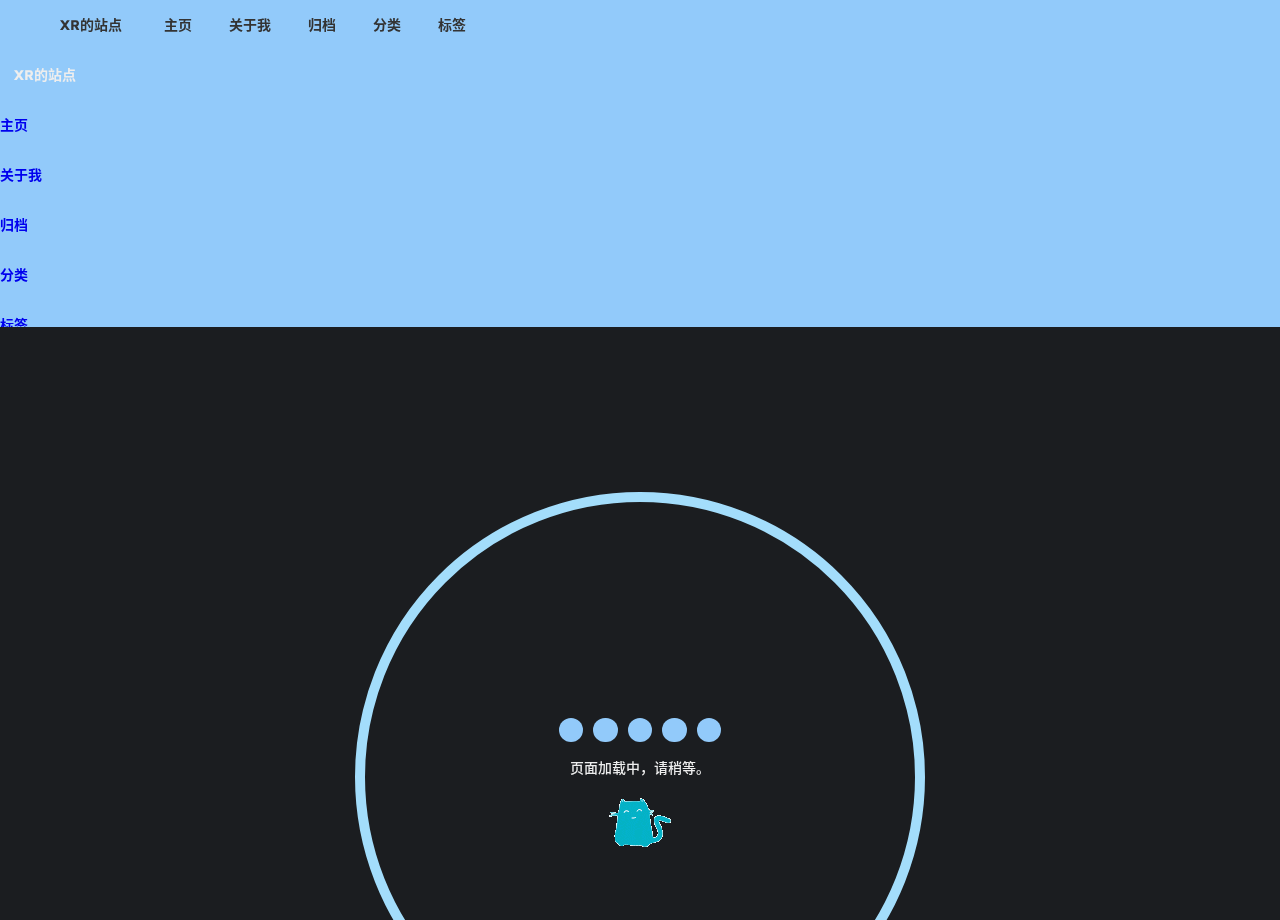
<file: archives/index.html>
<!DOCTYPE html><html lang="zh"><head><meta name="referrer" content="no-referrer"><meta name="google-site-verification" content="GRts_4MZj5CDF5jnaHvvhGA2uoiYkWterIatSfUd8E8"><meta charset="UTF-8"><meta name="viewport" content="width=device-width,initial-scale=1,maximum-scale=1,user-scalable=0"><title>Archives | XR的站点</title><meta name="author" content="XR"><meta name="description" content=""><meta name="keywords" content=""><link rel="icon" href="https://i0.hdslb.com/bfs/album/36033e838b7e1f1e7e49809447239ee158f25bc7.png"><script src="https://cdn.staticfile.org/instant.page/5.1.1/instantpage.min.js" type="module"></script><script src="https://cdn.staticfile.org/font-awesome/6.2.1/js/all.min.js"></script><script src="https://cdn.staticfile.org/vue/3.2.45/vue.global.prod.min.js"></script><script src="https://polyfill.io/v3/polyfill.min.js?features="></script><link rel="stylesheet" href="/css/fonts.min.css"><link rel="stylesheet" href="/css/particlex_dark.css" id="cssTheme"><script>function getCookies(){for(var e=document.cookie.split(";"),t={},c=0;c<e.length;c++){var o=e[c].split("=");t[o[0].trim()]=o[1]}return t}var cookie=getCookies();void 0!==cookie.csstheme?"dark"===cookie.csstheme?(document.cookie="csstheme=dark; path=/",document.getElementById("cssTheme").href="/css/particlex_dark.css"):(document.cookie="csstheme=light;",document.getElementById("cssTheme").href="/css/particlex_light.css"):document.cookie="csstheme=dark; path=/"</script><script src="https://cdn.staticfile.org/KaTeX/0.16.4/katex.min.js"></script><script src="https://cdn.staticfile.org/KaTeX/0.16.4/contrib/auto-render.min.js"></script><link rel="stylesheet" href="https://cdn.staticfile.org/KaTeX/0.16.4/katex.min.css"><link rel="stylesheet" href="/css/mouse.css"><meta name="generator" content="Hexo 6.3.0"><style>mjx-container[jax=SVG]{direction:ltr}mjx-container[jax=SVG]>svg{overflow:visible}mjx-container[jax=SVG][display=true]{display:block;text-align:center;margin:1em 0}mjx-container[jax=SVG][justify=left]{text-align:left}mjx-container[jax=SVG][justify=right]{text-align:right}g[data-mml-node=merror]>g{fill:red;stroke:red}g[data-mml-node=merror]>rect[data-background]{fill:#ff0;stroke:none}g[data-mml-node=mtable]>line[data-line]{stroke-width:70px;fill:none}g[data-mml-node=mtable]>rect[data-frame]{stroke-width:70px;fill:none}g[data-mml-node=mtable]>.mjx-dashed{stroke-dasharray:140}g[data-mml-node=mtable]>.mjx-dotted{stroke-linecap:round;stroke-dasharray:0,140}g[data-mml-node=mtable]>svg{overflow:visible}[jax=SVG] mjx-tool{display:inline-block;position:relative;width:0;height:0}[jax=SVG] mjx-tool>mjx-tip{position:absolute;top:0;left:0}mjx-tool>mjx-tip{display:inline-block;padding:.2em;border:1px solid #888;font-size:70%;background-color:#f8f8f8;color:#000;box-shadow:2px 2px 5px #aaa}g[data-mml-node=maction][data-toggle]{cursor:pointer}mjx-status{display:block;position:fixed;left:1em;bottom:1em;min-width:25%;padding:.2em .4em;border:1px solid #888;font-size:90%;background-color:#f8f8f8;color:#000}foreignObject[data-mjx-xml]{font-family:initial;line-height:normal;overflow:visible}.MathJax path{stroke-width:3}mjx-container[display=true]{overflow:auto hidden}mjx-container[display=true]+br{display:none}</style></head><body><div id="L2dCanvas"></div><link rel="stylesheet" href="/css/live2d.min.css"><script src="https://cdn.staticfile.org/pixi.js/4.6.1/pixi.min.js"></script><script src="/js/live2d.min.js"></script><script>var v=new Viewer({width:240,height:325,right:"0",bottom:"0",basePath:"/model",role:"xuefeng",mobile:!0})</script><canvas id="fireworks" style="position:fixed;top:0;left:0;width:100vw;height:100vh;pointer-events:none;z-index:32767"></canvas><script src="https://cdn.staticfile.org/animejs/3.2.1/anime.min.js"></script><script src="/js/fireworks.min.js"></script><canvas id="background" style="position:fixed;top:0;left:0;width:100vw;height:100vh;pointer-events:none;z-index:-1"></canvas><script src="/js/background.min.js"></script><div id="loading" style="height:100vh;width:100vw;position:fixed;display:flex;z-index:2147483647;justify-content:space-between;transition:all .3s ease-out;-webkit-user-select:none;-moz-user-select:none;-ms-user-select:none;user-select:none"><div style="position:fixed;height:100vh;width:100vw;display:flex;justify-content:center;align-items:center"><div id="loadcontent" style="width:50vmin;height:50vmin;padding:50px;border-radius:50%;display:flex;justify-content:center;align-items:center;border:solid 10px #a3ddfb;text-align:center"><div><h2><div class="dots"><div></div><div></div><div></div><div></div><div></div></div></h2><p style="word-break:keep-all">页面加载中，请稍等。</p><div><img alt="loading" src="/loading.gif"></div></div></div></div></div><div id="layout"><i data-fa-symbol="calendar-solid" class="fa-solid fa-calendar fa-fw"></i> <i data-fa-symbol="bookmark-solid" class="fa-solid fa-bookmark fa-fw"></i> <i data-fa-symbol="tags-solid" class="fa-solid fa-tags fa-fw"></i><transition name="into"><div v-show="showpage" style="display:-not-none"><div id="menushow"><nav id="menu"><div class="desktop-menu"><a href="/"><span class="title">XR的站点</span> </a><a href="/"><i class="fa-solid fa-house fa-fw"></i> <span>&ensp;主页</span> </a><a href="/about"><i class="fa-solid fa-id-card fa-fw"></i> <span>&ensp;关于我</span> </a><a href="/archives"><i class="fa-solid fa-box-archive fa-fw"></i> <span>&ensp;归档</span> </a><a href="/categories"><i class="fa-solid fa-bookmark fa-fw"></i> <span>&ensp;分类</span> </a><a href="/tags"><i class="fa-solid fa-tags fa-fw"></i> <span>&ensp;标签</span></a><div class="moon" id="anniu" onclick="k_g()"></div><script>var cookie=getCookies(),anniu=document.getElementById("anniu");function k_g(){var e=getCookies(),s=document.getElementById("anniu");"light"===e.csstheme?(s.className="moon",document.cookie="csstheme=dark; path=/",document.getElementById("cssTheme").href="/css/particlex_dark.css"):(s.className="sun",document.cookie="csstheme=light; path=/",document.getElementById("cssTheme").href="/css/particlex_light.css")}void 0!==cookie.csstheme&&("dark"===cookie.csstheme?anniu.className="moon":anniu.className="sun")</script></div><div :class="'phone-menu ' + menushow" id="phone-menu"><div class="curtain" @click="menushow = !menushow" v-show="menushow"></div><div class="title" @click="menushow = !menushow"><i class="fa-solid fa-bars fa-fw"></i> <span>&emsp;XR的站点</span></div><transition name="slide"><div class="items" v-show="menushow"><a href="/"><div class="item"><div style="min-width:20px;max-width:50px;width:10%"><i class="fa-solid fa-house fa-fw"></i></div><div style="min-width:100px;max-width:150%;width:20%">主页</div></div></a><a href="/about"><div class="item"><div style="min-width:20px;max-width:50px;width:10%"><i class="fa-solid fa-id-card fa-fw"></i></div><div style="min-width:100px;max-width:150%;width:20%">关于我</div></div></a><a href="/archives"><div class="item"><div style="min-width:20px;max-width:50px;width:10%"><i class="fa-solid fa-box-archive fa-fw"></i></div><div style="min-width:100px;max-width:150%;width:20%">归档</div></div></a><a href="/categories"><div class="item"><div style="min-width:20px;max-width:50px;width:10%"><i class="fa-solid fa-bookmark fa-fw"></i></div><div style="min-width:100px;max-width:150%;width:20%">分类</div></div></a><a href="/tags"><div class="item"><div style="min-width:20px;max-width:50px;width:10%"><i class="fa-solid fa-tags fa-fw"></i></div><div style="min-width:100px;max-width:150%;width:20%">标签</div></div></a><div class="moon" id="anniu2" onclick="k_g2()"></div><script>var cookie=getCookies(),anniu=document.getElementById("anniu2");function k_g2(){var e=getCookies(),s=document.getElementById("anniu2");"light"===e.csstheme?(s.className="moon",document.cookie="csstheme=dark; path=/",document.getElementById("cssTheme").href="/css/particlex_dark.css"):(s.className="sun",document.cookie="csstheme=light; path=/",document.getElementById("cssTheme").href="/css/particlex_light.css")}void 0!==cookie.csstheme&&("dark"===cookie.csstheme?anniu.className="moon":anniu.className="sun")</script></div></transition></div></nav></div><div id="main"><div id="archives"><div class="search-mask" style="z-index:2"></div><input id="ipt_search-bar" class="ipt search-bar" placeholder="搜索..." style="z-index:3"><div class="timeline" path="/2022/12/20/Web-Online-shopping-mall/" style="z-index:1"><div class="timeline-tail"></div><div class="timeline-content"><div class="item-time">2022/12/20</div><a href="/2022/12/20/Web-Online-shopping-mall/"><h3>Web课设网上购物商城</h3></a><div class="info"><span class="category"><a href="/categories/Learn/"><span class="icon"><svg class="fa-icon"><use xlink:href="#bookmark-solid"></use></svg> </span>学习 </a></span><span class="tags"><span class="icon"><svg class="fa-icon"><use xlink:href="#tags-solid"></use></svg> </span><span class="tag"><a href="/tags/web/" style="color:#00a596">web </a></span><span class="tag"><a href="/tags/curriculum-design/" style="color:#00bcd4">课设</a></span></span></div></div></div><script src="/js/searcher.js"></script><script>searcher.init("/search.json")</script></div><footer id="footer"><div class="footer-wrap"><div>© 2022 - 2023 XR的站点 <span class="footer-icon"><i class="fa-solid fa-font-awesome fa-fw"></i> </span>@XR</div><div></div><div>Based on the <a target="_blank" rel="noopener" href="https://hexo.io">Hexo Engine</a> & <a target="_blank" rel="noopener" href="https://github.com/argvchs/hexo-theme-particlex">ParticleX Theme</a></div></div></footer></div></div></transition><div id="showimg"><img id="showimg-content" alt="showimg"></div></div><script src="https://cdn.staticfile.org/highlight.js/11.5.1/highlight.min.js"></script><script src="/js/function.js"></script><script src="/js/particlex.js"></script><span class="js-cursor-container"></span><script>!function(){var o=["#D61C59","#E7D84B","#1B8798"],i=window.innerWidth,s=(window.innerHeight,{x:i/2,y:i/2}),h=[];function t(){document.addEventListener("mousemove",e),window.addEventListener("resize",n),a()}function n(t){i=window.innerWidth,window.innerHeight}function e(t){var i,n,e;s.x=t.clientX,s.y=t.clientY,t=s.x,i=s.y,n=o[Math.floor(Math.random()*o.length)],(e=new l).init(t,i,n),h.push(e)}function a(){requestAnimationFrame(a);for(var t=0;t<h.length;t++)h[t].update();for(t=h.length-1;0<=t;t--)h[t].lifeSpan<0&&(h[t].die(),h.splice(t,1))}function l(){this.character="*",this.lifeSpan=120,this.initialStyles={position:"fixed",display:"inline-block",top:"0px",left:"0px",pointerEvents:"none","touch-action":"none","z-index":"10000000",fontSize:"25px","will-change":"transform"},this.init=function(t,i,n){this.velocity={x:(Math.random()<.5?-1:1)*(Math.random()/2),y:1},this.position={x:t+10,y:i+10},this.initialStyles.color=n,this.element=document.createElement("span"),this.element.innerHTML=this.character;var e,o=this.element,s=this.initialStyles;for(e in s)o.style[e]=s[e];this.update(),document.querySelector(".js-cursor-container").appendChild(this.element)},this.update=function(){this.position.x+=this.velocity.x,this.position.y+=this.velocity.y,this.lifeSpan--,this.element.style.transform="translate3d("+this.position.x+"px,"+this.position.y+"px, 0) scale("+this.lifeSpan/120+")"},this.die=function(){this.element.parentNode.removeChild(this.element)}}"ontouchstart"in window||navigator.msMaxTouchPoints||t()}()</script></body></html>
</file>
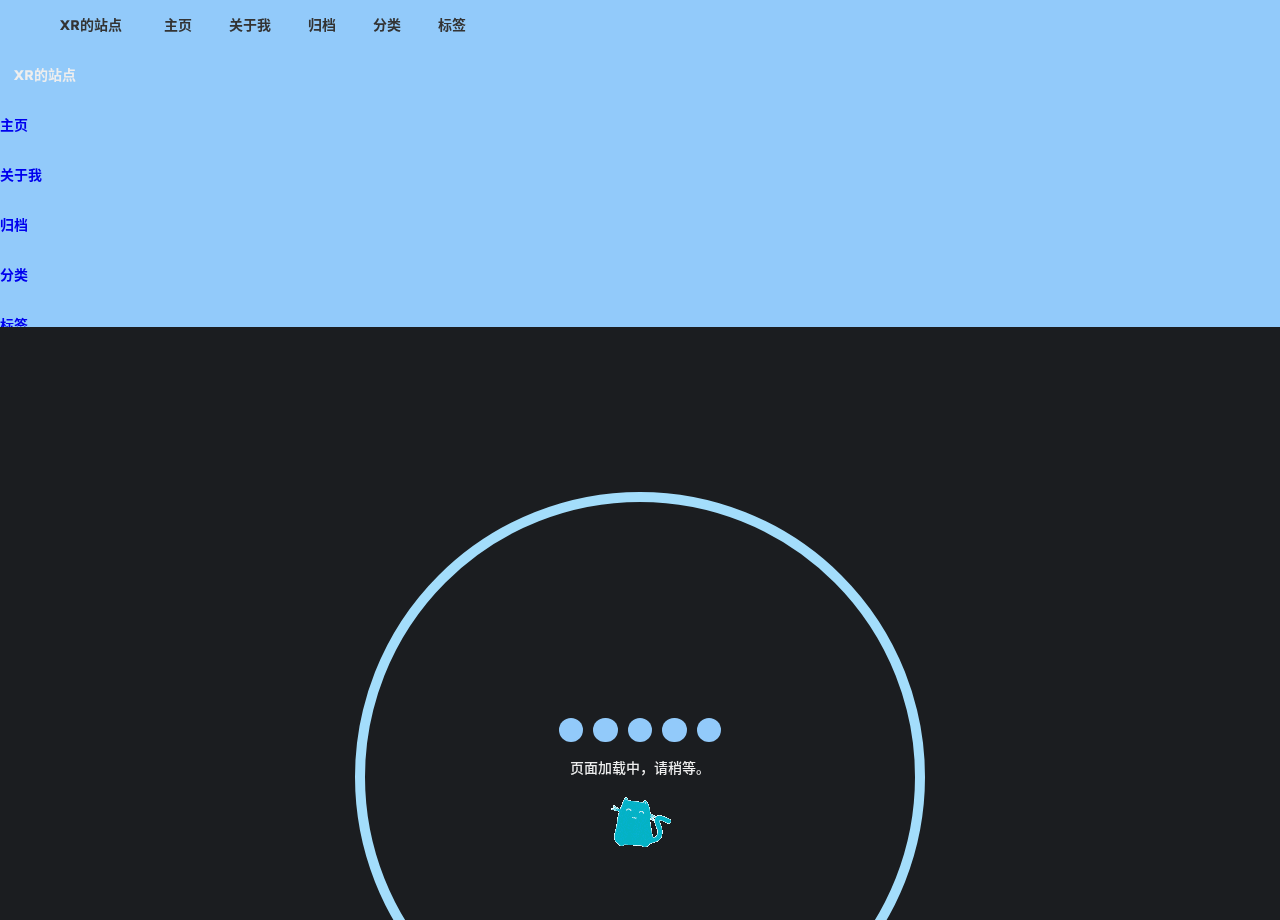
<file: categories/index.html>
<!DOCTYPE html><html lang="zh"><head><meta name="referrer" content="no-referrer"><meta name="google-site-verification" content="GRts_4MZj5CDF5jnaHvvhGA2uoiYkWterIatSfUd8E8"><meta charset="UTF-8"><meta name="viewport" content="width=device-width,initial-scale=1,maximum-scale=1,user-scalable=0"><title>Categories | XR的站点</title><meta name="author" content="XR"><meta name="description" content=""><meta name="keywords" content=""><link rel="icon" href="https://i0.hdslb.com/bfs/album/36033e838b7e1f1e7e49809447239ee158f25bc7.png"><script src="https://cdn.staticfile.org/instant.page/5.1.1/instantpage.min.js" type="module"></script><script src="https://cdn.staticfile.org/font-awesome/6.2.1/js/all.min.js"></script><script src="https://cdn.staticfile.org/vue/3.2.45/vue.global.prod.min.js"></script><script src="https://polyfill.io/v3/polyfill.min.js?features="></script><link rel="stylesheet" href="/css/fonts.min.css"><link rel="stylesheet" href="/css/particlex_dark.css" id="cssTheme"><script>function getCookies(){for(var e=document.cookie.split(";"),t={},c=0;c<e.length;c++){var o=e[c].split("=");t[o[0].trim()]=o[1]}return t}var cookie=getCookies();void 0!==cookie.csstheme?"dark"===cookie.csstheme?(document.cookie="csstheme=dark; path=/",document.getElementById("cssTheme").href="/css/particlex_dark.css"):(document.cookie="csstheme=light;",document.getElementById("cssTheme").href="/css/particlex_light.css"):document.cookie="csstheme=dark; path=/"</script><script src="https://cdn.staticfile.org/KaTeX/0.16.4/katex.min.js"></script><script src="https://cdn.staticfile.org/KaTeX/0.16.4/contrib/auto-render.min.js"></script><link rel="stylesheet" href="https://cdn.staticfile.org/KaTeX/0.16.4/katex.min.css"><link rel="stylesheet" href="/css/mouse.css"><meta name="generator" content="Hexo 6.3.0"><style>mjx-container[jax=SVG]{direction:ltr}mjx-container[jax=SVG]>svg{overflow:visible}mjx-container[jax=SVG][display=true]{display:block;text-align:center;margin:1em 0}mjx-container[jax=SVG][justify=left]{text-align:left}mjx-container[jax=SVG][justify=right]{text-align:right}g[data-mml-node=merror]>g{fill:red;stroke:red}g[data-mml-node=merror]>rect[data-background]{fill:#ff0;stroke:none}g[data-mml-node=mtable]>line[data-line]{stroke-width:70px;fill:none}g[data-mml-node=mtable]>rect[data-frame]{stroke-width:70px;fill:none}g[data-mml-node=mtable]>.mjx-dashed{stroke-dasharray:140}g[data-mml-node=mtable]>.mjx-dotted{stroke-linecap:round;stroke-dasharray:0,140}g[data-mml-node=mtable]>svg{overflow:visible}[jax=SVG] mjx-tool{display:inline-block;position:relative;width:0;height:0}[jax=SVG] mjx-tool>mjx-tip{position:absolute;top:0;left:0}mjx-tool>mjx-tip{display:inline-block;padding:.2em;border:1px solid #888;font-size:70%;background-color:#f8f8f8;color:#000;box-shadow:2px 2px 5px #aaa}g[data-mml-node=maction][data-toggle]{cursor:pointer}mjx-status{display:block;position:fixed;left:1em;bottom:1em;min-width:25%;padding:.2em .4em;border:1px solid #888;font-size:90%;background-color:#f8f8f8;color:#000}foreignObject[data-mjx-xml]{font-family:initial;line-height:normal;overflow:visible}.MathJax path{stroke-width:3}mjx-container[display=true]{overflow:auto hidden}mjx-container[display=true]+br{display:none}</style></head><body><div id="L2dCanvas"></div><link rel="stylesheet" href="/css/live2d.min.css"><script src="https://cdn.staticfile.org/pixi.js/4.6.1/pixi.min.js"></script><script src="/js/live2d.min.js"></script><script>var v=new Viewer({width:240,height:325,right:"0",bottom:"0",basePath:"/model",role:"xuefeng",mobile:!0})</script><canvas id="fireworks" style="position:fixed;top:0;left:0;width:100vw;height:100vh;pointer-events:none;z-index:32767"></canvas><script src="https://cdn.staticfile.org/animejs/3.2.1/anime.min.js"></script><script src="/js/fireworks.min.js"></script><canvas id="background" style="position:fixed;top:0;left:0;width:100vw;height:100vh;pointer-events:none;z-index:-1"></canvas><script src="/js/background.min.js"></script><div id="loading" style="height:100vh;width:100vw;position:fixed;display:flex;z-index:2147483647;justify-content:space-between;transition:all .3s ease-out;-webkit-user-select:none;-moz-user-select:none;-ms-user-select:none;user-select:none"><div style="position:fixed;height:100vh;width:100vw;display:flex;justify-content:center;align-items:center"><div id="loadcontent" style="width:50vmin;height:50vmin;padding:50px;border-radius:50%;display:flex;justify-content:center;align-items:center;border:solid 10px #a3ddfb;text-align:center"><div><h2><div class="dots"><div></div><div></div><div></div><div></div><div></div></div></h2><p style="word-break:keep-all">页面加载中，请稍等。</p><div><img alt="loading" src="/loading.gif"></div></div></div></div></div><div id="layout"><i data-fa-symbol="calendar-solid" class="fa-solid fa-calendar fa-fw"></i> <i data-fa-symbol="bookmark-solid" class="fa-solid fa-bookmark fa-fw"></i> <i data-fa-symbol="tags-solid" class="fa-solid fa-tags fa-fw"></i><transition name="into"><div v-show="showpage" style="display:-not-none"><div id="menushow"><nav id="menu"><div class="desktop-menu"><a href="/"><span class="title">XR的站点</span> </a><a href="/"><i class="fa-solid fa-house fa-fw"></i> <span>&ensp;主页</span> </a><a href="/about"><i class="fa-solid fa-id-card fa-fw"></i> <span>&ensp;关于我</span> </a><a href="/archives"><i class="fa-solid fa-box-archive fa-fw"></i> <span>&ensp;归档</span> </a><a href="/categories"><i class="fa-solid fa-bookmark fa-fw"></i> <span>&ensp;分类</span> </a><a href="/tags"><i class="fa-solid fa-tags fa-fw"></i> <span>&ensp;标签</span></a><div class="moon" id="anniu" onclick="k_g()"></div><script>var cookie=getCookies(),anniu=document.getElementById("anniu");function k_g(){var e=getCookies(),s=document.getElementById("anniu");"light"===e.csstheme?(s.className="moon",document.cookie="csstheme=dark; path=/",document.getElementById("cssTheme").href="/css/particlex_dark.css"):(s.className="sun",document.cookie="csstheme=light; path=/",document.getElementById("cssTheme").href="/css/particlex_light.css")}void 0!==cookie.csstheme&&("dark"===cookie.csstheme?anniu.className="moon":anniu.className="sun")</script></div><div :class="'phone-menu ' + menushow" id="phone-menu"><div class="curtain" @click="menushow = !menushow" v-show="menushow"></div><div class="title" @click="menushow = !menushow"><i class="fa-solid fa-bars fa-fw"></i> <span>&emsp;XR的站点</span></div><transition name="slide"><div class="items" v-show="menushow"><a href="/"><div class="item"><div style="min-width:20px;max-width:50px;width:10%"><i class="fa-solid fa-house fa-fw"></i></div><div style="min-width:100px;max-width:150%;width:20%">主页</div></div></a><a href="/about"><div class="item"><div style="min-width:20px;max-width:50px;width:10%"><i class="fa-solid fa-id-card fa-fw"></i></div><div style="min-width:100px;max-width:150%;width:20%">关于我</div></div></a><a href="/archives"><div class="item"><div style="min-width:20px;max-width:50px;width:10%"><i class="fa-solid fa-box-archive fa-fw"></i></div><div style="min-width:100px;max-width:150%;width:20%">归档</div></div></a><a href="/categories"><div class="item"><div style="min-width:20px;max-width:50px;width:10%"><i class="fa-solid fa-bookmark fa-fw"></i></div><div style="min-width:100px;max-width:150%;width:20%">分类</div></div></a><a href="/tags"><div class="item"><div style="min-width:20px;max-width:50px;width:10%"><i class="fa-solid fa-tags fa-fw"></i></div><div style="min-width:100px;max-width:150%;width:20%">标签</div></div></a><div class="moon" id="anniu2" onclick="k_g2()"></div><script>var cookie=getCookies(),anniu=document.getElementById("anniu2");function k_g2(){var e=getCookies(),s=document.getElementById("anniu2");"light"===e.csstheme?(s.className="moon",document.cookie="csstheme=dark; path=/",document.getElementById("cssTheme").href="/css/particlex_dark.css"):(s.className="sun",document.cookie="csstheme=light; path=/",document.getElementById("cssTheme").href="/css/particlex_light.css")}void 0!==cookie.csstheme&&("dark"===cookie.csstheme?anniu.className="moon":anniu.className="sun")</script></div></transition></div></nav></div><div id="main"><div id="archives"><div class="categories-tags"><span><a href="/categories/Learn/" style="background:#00bcd4"><span class="icon"><svg class="fa-icon"><use xlink:href="#bookmark-solid"></use></svg> </span>学习</a></span></div></div><footer id="footer"><div class="footer-wrap"><div>© 2022 - 2023 XR的站点 <span class="footer-icon"><i class="fa-solid fa-font-awesome fa-fw"></i> </span>@XR</div><div></div><div>Based on the <a target="_blank" rel="noopener" href="https://hexo.io">Hexo Engine</a> & <a target="_blank" rel="noopener" href="https://github.com/argvchs/hexo-theme-particlex">ParticleX Theme</a></div></div></footer></div></div></transition><div id="showimg"><img id="showimg-content" alt="showimg"></div></div><script src="https://cdn.staticfile.org/highlight.js/11.5.1/highlight.min.js"></script><script src="/js/function.js"></script><script src="/js/particlex.js"></script><span class="js-cursor-container"></span><script>!function(){var o=["#D61C59","#E7D84B","#1B8798"],i=window.innerWidth,s=(window.innerHeight,{x:i/2,y:i/2}),h=[];function t(){document.addEventListener("mousemove",e),window.addEventListener("resize",n),a()}function n(t){i=window.innerWidth,window.innerHeight}function e(t){var i,n,e;s.x=t.clientX,s.y=t.clientY,t=s.x,i=s.y,n=o[Math.floor(Math.random()*o.length)],(e=new l).init(t,i,n),h.push(e)}function a(){requestAnimationFrame(a);for(var t=0;t<h.length;t++)h[t].update();for(t=h.length-1;0<=t;t--)h[t].lifeSpan<0&&(h[t].die(),h.splice(t,1))}function l(){this.character="*",this.lifeSpan=120,this.initialStyles={position:"fixed",display:"inline-block",top:"0px",left:"0px",pointerEvents:"none","touch-action":"none","z-index":"10000000",fontSize:"25px","will-change":"transform"},this.init=function(t,i,n){this.velocity={x:(Math.random()<.5?-1:1)*(Math.random()/2),y:1},this.position={x:t+10,y:i+10},this.initialStyles.color=n,this.element=document.createElement("span"),this.element.innerHTML=this.character;var e,o=this.element,s=this.initialStyles;for(e in s)o.style[e]=s[e];this.update(),document.querySelector(".js-cursor-container").appendChild(this.element)},this.update=function(){this.position.x+=this.velocity.x,this.position.y+=this.velocity.y,this.lifeSpan--,this.element.style.transform="translate3d("+this.position.x+"px,"+this.position.y+"px, 0) scale("+this.lifeSpan/120+")"},this.die=function(){this.element.parentNode.removeChild(this.element)}}"ontouchstart"in window||navigator.msMaxTouchPoints||t()}()</script></body></html>
</file>
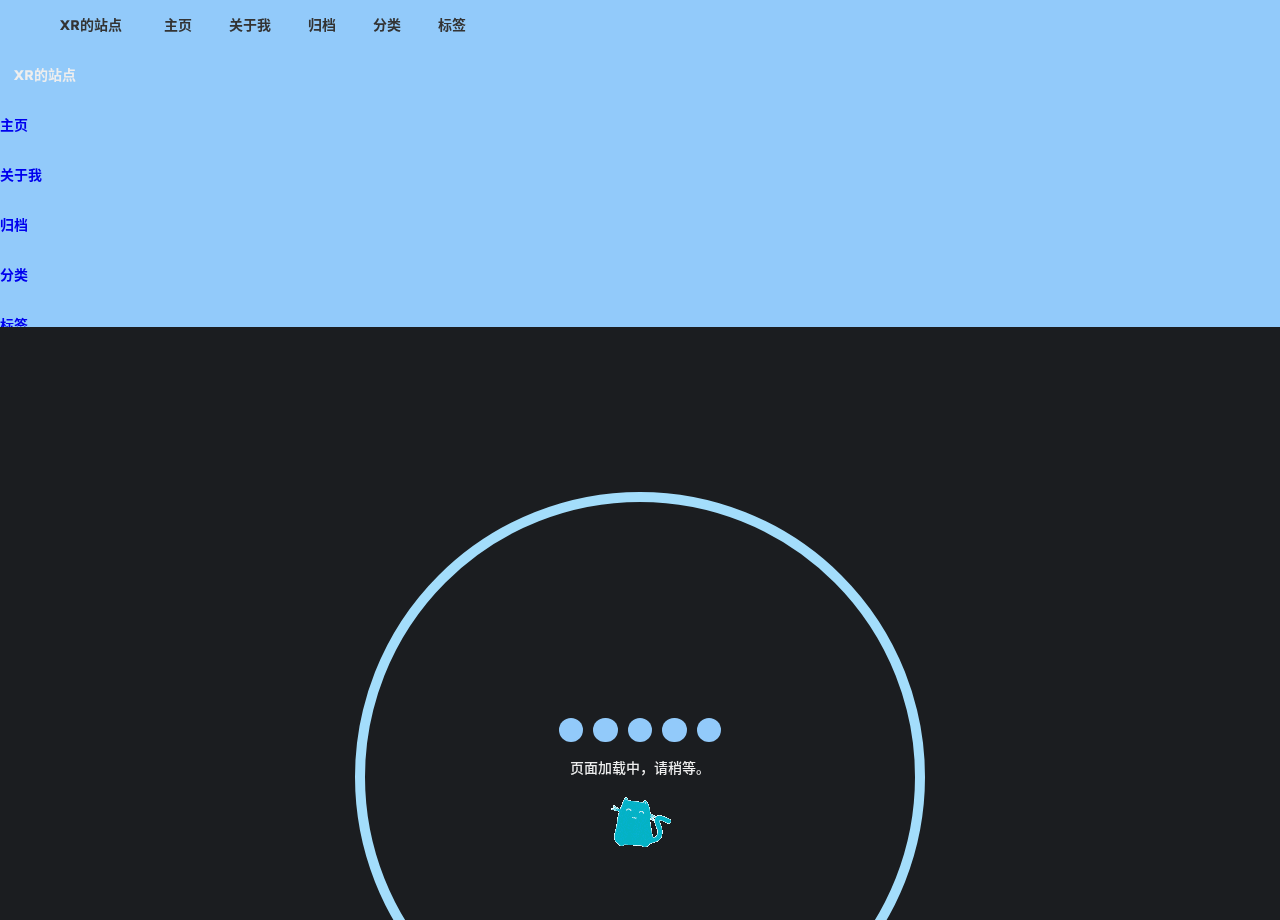
<file: tags/index.html>
<!DOCTYPE html><html lang="zh"><head><meta name="referrer" content="no-referrer"><meta name="google-site-verification" content="GRts_4MZj5CDF5jnaHvvhGA2uoiYkWterIatSfUd8E8"><meta charset="UTF-8"><meta name="viewport" content="width=device-width,initial-scale=1,maximum-scale=1,user-scalable=0"><title>Tags | XR的站点</title><meta name="author" content="XR"><meta name="description" content=""><meta name="keywords" content=""><link rel="icon" href="https://i0.hdslb.com/bfs/album/36033e838b7e1f1e7e49809447239ee158f25bc7.png"><script src="https://cdn.staticfile.org/instant.page/5.1.1/instantpage.min.js" type="module"></script><script src="https://cdn.staticfile.org/font-awesome/6.2.1/js/all.min.js"></script><script src="https://cdn.staticfile.org/vue/3.2.45/vue.global.prod.min.js"></script><script src="https://polyfill.io/v3/polyfill.min.js?features="></script><link rel="stylesheet" href="/css/fonts.min.css"><link rel="stylesheet" href="/css/particlex_dark.css" id="cssTheme"><script>function getCookies(){for(var e=document.cookie.split(";"),t={},c=0;c<e.length;c++){var o=e[c].split("=");t[o[0].trim()]=o[1]}return t}var cookie=getCookies();void 0!==cookie.csstheme?"dark"===cookie.csstheme?(document.cookie="csstheme=dark; path=/",document.getElementById("cssTheme").href="/css/particlex_dark.css"):(document.cookie="csstheme=light;",document.getElementById("cssTheme").href="/css/particlex_light.css"):document.cookie="csstheme=dark; path=/"</script><script src="https://cdn.staticfile.org/KaTeX/0.16.4/katex.min.js"></script><script src="https://cdn.staticfile.org/KaTeX/0.16.4/contrib/auto-render.min.js"></script><link rel="stylesheet" href="https://cdn.staticfile.org/KaTeX/0.16.4/katex.min.css"><link rel="stylesheet" href="/css/mouse.css"><meta name="generator" content="Hexo 6.3.0"><style>mjx-container[jax=SVG]{direction:ltr}mjx-container[jax=SVG]>svg{overflow:visible}mjx-container[jax=SVG][display=true]{display:block;text-align:center;margin:1em 0}mjx-container[jax=SVG][justify=left]{text-align:left}mjx-container[jax=SVG][justify=right]{text-align:right}g[data-mml-node=merror]>g{fill:red;stroke:red}g[data-mml-node=merror]>rect[data-background]{fill:#ff0;stroke:none}g[data-mml-node=mtable]>line[data-line]{stroke-width:70px;fill:none}g[data-mml-node=mtable]>rect[data-frame]{stroke-width:70px;fill:none}g[data-mml-node=mtable]>.mjx-dashed{stroke-dasharray:140}g[data-mml-node=mtable]>.mjx-dotted{stroke-linecap:round;stroke-dasharray:0,140}g[data-mml-node=mtable]>svg{overflow:visible}[jax=SVG] mjx-tool{display:inline-block;position:relative;width:0;height:0}[jax=SVG] mjx-tool>mjx-tip{position:absolute;top:0;left:0}mjx-tool>mjx-tip{display:inline-block;padding:.2em;border:1px solid #888;font-size:70%;background-color:#f8f8f8;color:#000;box-shadow:2px 2px 5px #aaa}g[data-mml-node=maction][data-toggle]{cursor:pointer}mjx-status{display:block;position:fixed;left:1em;bottom:1em;min-width:25%;padding:.2em .4em;border:1px solid #888;font-size:90%;background-color:#f8f8f8;color:#000}foreignObject[data-mjx-xml]{font-family:initial;line-height:normal;overflow:visible}.MathJax path{stroke-width:3}mjx-container[display=true]{overflow:auto hidden}mjx-container[display=true]+br{display:none}</style></head><body><div id="L2dCanvas"></div><link rel="stylesheet" href="/css/live2d.min.css"><script src="https://cdn.staticfile.org/pixi.js/4.6.1/pixi.min.js"></script><script src="/js/live2d.min.js"></script><script>var v=new Viewer({width:240,height:325,right:"0",bottom:"0",basePath:"/model",role:"xuefeng",mobile:!0})</script><canvas id="fireworks" style="position:fixed;top:0;left:0;width:100vw;height:100vh;pointer-events:none;z-index:32767"></canvas><script src="https://cdn.staticfile.org/animejs/3.2.1/anime.min.js"></script><script src="/js/fireworks.min.js"></script><canvas id="background" style="position:fixed;top:0;left:0;width:100vw;height:100vh;pointer-events:none;z-index:-1"></canvas><script src="/js/background.min.js"></script><div id="loading" style="height:100vh;width:100vw;position:fixed;display:flex;z-index:2147483647;justify-content:space-between;transition:all .3s ease-out;-webkit-user-select:none;-moz-user-select:none;-ms-user-select:none;user-select:none"><div style="position:fixed;height:100vh;width:100vw;display:flex;justify-content:center;align-items:center"><div id="loadcontent" style="width:50vmin;height:50vmin;padding:50px;border-radius:50%;display:flex;justify-content:center;align-items:center;border:solid 10px #a3ddfb;text-align:center"><div><h2><div class="dots"><div></div><div></div><div></div><div></div><div></div></div></h2><p style="word-break:keep-all">页面加载中，请稍等。</p><div><img alt="loading" src="/loading.gif"></div></div></div></div></div><div id="layout"><i data-fa-symbol="calendar-solid" class="fa-solid fa-calendar fa-fw"></i> <i data-fa-symbol="bookmark-solid" class="fa-solid fa-bookmark fa-fw"></i> <i data-fa-symbol="tags-solid" class="fa-solid fa-tags fa-fw"></i><transition name="into"><div v-show="showpage" style="display:-not-none"><div id="menushow"><nav id="menu"><div class="desktop-menu"><a href="/"><span class="title">XR的站点</span> </a><a href="/"><i class="fa-solid fa-house fa-fw"></i> <span>&ensp;主页</span> </a><a href="/about"><i class="fa-solid fa-id-card fa-fw"></i> <span>&ensp;关于我</span> </a><a href="/archives"><i class="fa-solid fa-box-archive fa-fw"></i> <span>&ensp;归档</span> </a><a href="/categories"><i class="fa-solid fa-bookmark fa-fw"></i> <span>&ensp;分类</span> </a><a href="/tags"><i class="fa-solid fa-tags fa-fw"></i> <span>&ensp;标签</span></a><div class="moon" id="anniu" onclick="k_g()"></div><script>var cookie=getCookies(),anniu=document.getElementById("anniu");function k_g(){var e=getCookies(),s=document.getElementById("anniu");"light"===e.csstheme?(s.className="moon",document.cookie="csstheme=dark; path=/",document.getElementById("cssTheme").href="/css/particlex_dark.css"):(s.className="sun",document.cookie="csstheme=light; path=/",document.getElementById("cssTheme").href="/css/particlex_light.css")}void 0!==cookie.csstheme&&("dark"===cookie.csstheme?anniu.className="moon":anniu.className="sun")</script></div><div :class="'phone-menu ' + menushow" id="phone-menu"><div class="curtain" @click="menushow = !menushow" v-show="menushow"></div><div class="title" @click="menushow = !menushow"><i class="fa-solid fa-bars fa-fw"></i> <span>&emsp;XR的站点</span></div><transition name="slide"><div class="items" v-show="menushow"><a href="/"><div class="item"><div style="min-width:20px;max-width:50px;width:10%"><i class="fa-solid fa-house fa-fw"></i></div><div style="min-width:100px;max-width:150%;width:20%">主页</div></div></a><a href="/about"><div class="item"><div style="min-width:20px;max-width:50px;width:10%"><i class="fa-solid fa-id-card fa-fw"></i></div><div style="min-width:100px;max-width:150%;width:20%">关于我</div></div></a><a href="/archives"><div class="item"><div style="min-width:20px;max-width:50px;width:10%"><i class="fa-solid fa-box-archive fa-fw"></i></div><div style="min-width:100px;max-width:150%;width:20%">归档</div></div></a><a href="/categories"><div class="item"><div style="min-width:20px;max-width:50px;width:10%"><i class="fa-solid fa-bookmark fa-fw"></i></div><div style="min-width:100px;max-width:150%;width:20%">分类</div></div></a><a href="/tags"><div class="item"><div style="min-width:20px;max-width:50px;width:10%"><i class="fa-solid fa-tags fa-fw"></i></div><div style="min-width:100px;max-width:150%;width:20%">标签</div></div></a><div class="moon" id="anniu2" onclick="k_g2()"></div><script>var cookie=getCookies(),anniu=document.getElementById("anniu2");function k_g2(){var e=getCookies(),s=document.getElementById("anniu2");"light"===e.csstheme?(s.className="moon",document.cookie="csstheme=dark; path=/",document.getElementById("cssTheme").href="/css/particlex_dark.css"):(s.className="sun",document.cookie="csstheme=light; path=/",document.getElementById("cssTheme").href="/css/particlex_light.css")}void 0!==cookie.csstheme&&("dark"===cookie.csstheme?anniu.className="moon":anniu.className="sun")</script></div></transition></div></nav></div><div id="main"><div id="archives"><div class="categories-tags"><span><a href="/tags/web/" style="background:#ff7d73"><span class="icon"><svg class="fa-icon"><use xlink:href="#tags-solid"></use></svg> </span>web </a></span><span><a href="/tags/curriculum-design/" style="background:#00a596"><span class="icon"><svg class="fa-icon"><use xlink:href="#tags-solid"></use></svg> </span>课设</a></span></div></div><footer id="footer"><div class="footer-wrap"><div>© 2022 - 2023 XR的站点 <span class="footer-icon"><i class="fa-solid fa-font-awesome fa-fw"></i> </span>@XR</div><div></div><div>Based on the <a target="_blank" rel="noopener" href="https://hexo.io">Hexo Engine</a> & <a target="_blank" rel="noopener" href="https://github.com/argvchs/hexo-theme-particlex">ParticleX Theme</a></div></div></footer></div></div></transition><div id="showimg"><img id="showimg-content" alt="showimg"></div></div><script src="https://cdn.staticfile.org/highlight.js/11.5.1/highlight.min.js"></script><script src="/js/function.js"></script><script src="/js/particlex.js"></script><span class="js-cursor-container"></span><script>!function(){var o=["#D61C59","#E7D84B","#1B8798"],i=window.innerWidth,s=(window.innerHeight,{x:i/2,y:i/2}),h=[];function t(){document.addEventListener("mousemove",e),window.addEventListener("resize",n),a()}function n(t){i=window.innerWidth,window.innerHeight}function e(t){var i,n,e;s.x=t.clientX,s.y=t.clientY,t=s.x,i=s.y,n=o[Math.floor(Math.random()*o.length)],(e=new l).init(t,i,n),h.push(e)}function a(){requestAnimationFrame(a);for(var t=0;t<h.length;t++)h[t].update();for(t=h.length-1;0<=t;t--)h[t].lifeSpan<0&&(h[t].die(),h.splice(t,1))}function l(){this.character="*",this.lifeSpan=120,this.initialStyles={position:"fixed",display:"inline-block",top:"0px",left:"0px",pointerEvents:"none","touch-action":"none","z-index":"10000000",fontSize:"25px","will-change":"transform"},this.init=function(t,i,n){this.velocity={x:(Math.random()<.5?-1:1)*(Math.random()/2),y:1},this.position={x:t+10,y:i+10},this.initialStyles.color=n,this.element=document.createElement("span"),this.element.innerHTML=this.character;var e,o=this.element,s=this.initialStyles;for(e in s)o.style[e]=s[e];this.update(),document.querySelector(".js-cursor-container").appendChild(this.element)},this.update=function(){this.position.x+=this.velocity.x,this.position.y+=this.velocity.y,this.lifeSpan--,this.element.style.transform="translate3d("+this.position.x+"px,"+this.position.y+"px, 0) scale("+this.lifeSpan/120+")"},this.die=function(){this.element.parentNode.removeChild(this.element)}}"ontouchstart"in window||navigator.msMaxTouchPoints||t()}()</script></body></html>
</file>
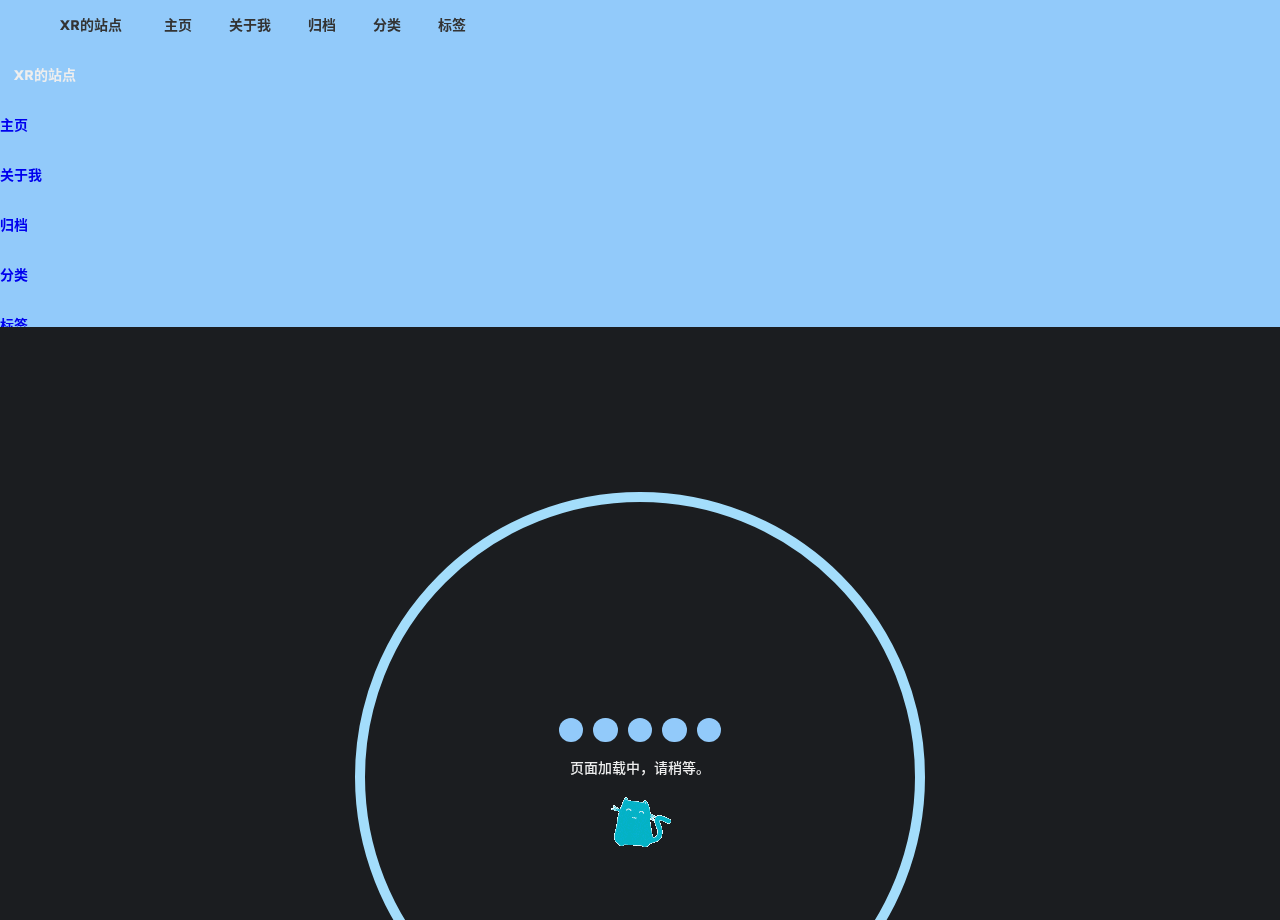
<file: categories/Learn/index.html>
<!DOCTYPE html><html lang="zh"><head><meta name="referrer" content="no-referrer"><meta name="google-site-verification" content="GRts_4MZj5CDF5jnaHvvhGA2uoiYkWterIatSfUd8E8"><meta charset="UTF-8"><meta name="viewport" content="width=device-width,initial-scale=1,maximum-scale=1,user-scalable=0"><title>Categories: 学习 | XR的站点</title><meta name="author" content="XR"><meta name="description" content=""><meta name="keywords" content=""><link rel="icon" href="https://i0.hdslb.com/bfs/album/36033e838b7e1f1e7e49809447239ee158f25bc7.png"><script src="https://cdn.staticfile.org/instant.page/5.1.1/instantpage.min.js" type="module"></script><script src="https://cdn.staticfile.org/font-awesome/6.2.1/js/all.min.js"></script><script src="https://cdn.staticfile.org/vue/3.2.45/vue.global.prod.min.js"></script><script src="https://polyfill.io/v3/polyfill.min.js?features="></script><link rel="stylesheet" href="/css/fonts.min.css"><link rel="stylesheet" href="/css/particlex_dark.css" id="cssTheme"><script>function getCookies(){for(var e=document.cookie.split(";"),t={},c=0;c<e.length;c++){var o=e[c].split("=");t[o[0].trim()]=o[1]}return t}var cookie=getCookies();void 0!==cookie.csstheme?"dark"===cookie.csstheme?(document.cookie="csstheme=dark; path=/",document.getElementById("cssTheme").href="/css/particlex_dark.css"):(document.cookie="csstheme=light;",document.getElementById("cssTheme").href="/css/particlex_light.css"):document.cookie="csstheme=dark; path=/"</script><script src="https://cdn.staticfile.org/KaTeX/0.16.4/katex.min.js"></script><script src="https://cdn.staticfile.org/KaTeX/0.16.4/contrib/auto-render.min.js"></script><link rel="stylesheet" href="https://cdn.staticfile.org/KaTeX/0.16.4/katex.min.css"><link rel="stylesheet" href="/css/mouse.css"><meta name="generator" content="Hexo 6.3.0"><style>mjx-container[jax=SVG]{direction:ltr}mjx-container[jax=SVG]>svg{overflow:visible}mjx-container[jax=SVG][display=true]{display:block;text-align:center;margin:1em 0}mjx-container[jax=SVG][justify=left]{text-align:left}mjx-container[jax=SVG][justify=right]{text-align:right}g[data-mml-node=merror]>g{fill:red;stroke:red}g[data-mml-node=merror]>rect[data-background]{fill:#ff0;stroke:none}g[data-mml-node=mtable]>line[data-line]{stroke-width:70px;fill:none}g[data-mml-node=mtable]>rect[data-frame]{stroke-width:70px;fill:none}g[data-mml-node=mtable]>.mjx-dashed{stroke-dasharray:140}g[data-mml-node=mtable]>.mjx-dotted{stroke-linecap:round;stroke-dasharray:0,140}g[data-mml-node=mtable]>svg{overflow:visible}[jax=SVG] mjx-tool{display:inline-block;position:relative;width:0;height:0}[jax=SVG] mjx-tool>mjx-tip{position:absolute;top:0;left:0}mjx-tool>mjx-tip{display:inline-block;padding:.2em;border:1px solid #888;font-size:70%;background-color:#f8f8f8;color:#000;box-shadow:2px 2px 5px #aaa}g[data-mml-node=maction][data-toggle]{cursor:pointer}mjx-status{display:block;position:fixed;left:1em;bottom:1em;min-width:25%;padding:.2em .4em;border:1px solid #888;font-size:90%;background-color:#f8f8f8;color:#000}foreignObject[data-mjx-xml]{font-family:initial;line-height:normal;overflow:visible}.MathJax path{stroke-width:3}mjx-container[display=true]{overflow:auto hidden}mjx-container[display=true]+br{display:none}</style></head><body><div id="L2dCanvas"></div><link rel="stylesheet" href="/css/live2d.min.css"><script src="https://cdn.staticfile.org/pixi.js/4.6.1/pixi.min.js"></script><script src="/js/live2d.min.js"></script><script>var v=new Viewer({width:240,height:325,right:"0",bottom:"0",basePath:"/model",role:"xuefeng",mobile:!0})</script><canvas id="fireworks" style="position:fixed;top:0;left:0;width:100vw;height:100vh;pointer-events:none;z-index:32767"></canvas><script src="https://cdn.staticfile.org/animejs/3.2.1/anime.min.js"></script><script src="/js/fireworks.min.js"></script><canvas id="background" style="position:fixed;top:0;left:0;width:100vw;height:100vh;pointer-events:none;z-index:-1"></canvas><script src="/js/background.min.js"></script><div id="loading" style="height:100vh;width:100vw;position:fixed;display:flex;z-index:2147483647;justify-content:space-between;transition:all .3s ease-out;-webkit-user-select:none;-moz-user-select:none;-ms-user-select:none;user-select:none"><div style="position:fixed;height:100vh;width:100vw;display:flex;justify-content:center;align-items:center"><div id="loadcontent" style="width:50vmin;height:50vmin;padding:50px;border-radius:50%;display:flex;justify-content:center;align-items:center;border:solid 10px #a3ddfb;text-align:center"><div><h2><div class="dots"><div></div><div></div><div></div><div></div><div></div></div></h2><p style="word-break:keep-all">页面加载中，请稍等。</p><div><img alt="loading" src="/loading.gif"></div></div></div></div></div><div id="layout"><i data-fa-symbol="calendar-solid" class="fa-solid fa-calendar fa-fw"></i> <i data-fa-symbol="bookmark-solid" class="fa-solid fa-bookmark fa-fw"></i> <i data-fa-symbol="tags-solid" class="fa-solid fa-tags fa-fw"></i><transition name="into"><div v-show="showpage" style="display:-not-none"><div id="menushow"><nav id="menu"><div class="desktop-menu"><a href="/"><span class="title">XR的站点</span> </a><a href="/"><i class="fa-solid fa-house fa-fw"></i> <span>&ensp;主页</span> </a><a href="/about"><i class="fa-solid fa-id-card fa-fw"></i> <span>&ensp;关于我</span> </a><a href="/archives"><i class="fa-solid fa-box-archive fa-fw"></i> <span>&ensp;归档</span> </a><a href="/categories"><i class="fa-solid fa-bookmark fa-fw"></i> <span>&ensp;分类</span> </a><a href="/tags"><i class="fa-solid fa-tags fa-fw"></i> <span>&ensp;标签</span></a><div class="moon" id="anniu" onclick="k_g()"></div><script>var cookie=getCookies(),anniu=document.getElementById("anniu");function k_g(){var e=getCookies(),s=document.getElementById("anniu");"light"===e.csstheme?(s.className="moon",document.cookie="csstheme=dark; path=/",document.getElementById("cssTheme").href="/css/particlex_dark.css"):(s.className="sun",document.cookie="csstheme=light; path=/",document.getElementById("cssTheme").href="/css/particlex_light.css")}void 0!==cookie.csstheme&&("dark"===cookie.csstheme?anniu.className="moon":anniu.className="sun")</script></div><div :class="'phone-menu ' + menushow" id="phone-menu"><div class="curtain" @click="menushow = !menushow" v-show="menushow"></div><div class="title" @click="menushow = !menushow"><i class="fa-solid fa-bars fa-fw"></i> <span>&emsp;XR的站点</span></div><transition name="slide"><div class="items" v-show="menushow"><a href="/"><div class="item"><div style="min-width:20px;max-width:50px;width:10%"><i class="fa-solid fa-house fa-fw"></i></div><div style="min-width:100px;max-width:150%;width:20%">主页</div></div></a><a href="/about"><div class="item"><div style="min-width:20px;max-width:50px;width:10%"><i class="fa-solid fa-id-card fa-fw"></i></div><div style="min-width:100px;max-width:150%;width:20%">关于我</div></div></a><a href="/archives"><div class="item"><div style="min-width:20px;max-width:50px;width:10%"><i class="fa-solid fa-box-archive fa-fw"></i></div><div style="min-width:100px;max-width:150%;width:20%">归档</div></div></a><a href="/categories"><div class="item"><div style="min-width:20px;max-width:50px;width:10%"><i class="fa-solid fa-bookmark fa-fw"></i></div><div style="min-width:100px;max-width:150%;width:20%">分类</div></div></a><a href="/tags"><div class="item"><div style="min-width:20px;max-width:50px;width:10%"><i class="fa-solid fa-tags fa-fw"></i></div><div style="min-width:100px;max-width:150%;width:20%">标签</div></div></a><div class="moon" id="anniu2" onclick="k_g2()"></div><script>var cookie=getCookies(),anniu=document.getElementById("anniu2");function k_g2(){var e=getCookies(),s=document.getElementById("anniu2");"light"===e.csstheme?(s.className="moon",document.cookie="csstheme=dark; path=/",document.getElementById("cssTheme").href="/css/particlex_dark.css"):(s.className="sun",document.cookie="csstheme=light; path=/",document.getElementById("cssTheme").href="/css/particlex_light.css")}void 0!==cookie.csstheme&&("dark"===cookie.csstheme?anniu.className="moon":anniu.className="sun")</script></div></transition></div></nav></div><div id="main"><div id="archives"><div class="categories-tags"><span><a href="/categories/Learn/" style="background:linear-gradient(120deg,#9abbf7 0,#ffbbf4 100%)"><span class="icon"><svg class="fa-icon"><use xlink:href="#bookmark-solid"></use></svg> </span>学习</a></span></div><div class="timeline"><div class="timeline-tail"></div><div class="timeline-content"><div class="item-time">2022/12/20</div><a href="/2022/12/20/Web-Online-shopping-mall/"><h3>Web课设网上购物商城</h3></a><div class="info"><span class="category"><a href="/categories/Learn/"><span class="icon"><svg class="fa-icon"><use xlink:href="#bookmark-solid"></use></svg> </span>学习 </a></span><span class="tags"><span class="icon"><svg class="fa-icon"><use xlink:href="#tags-solid"></use></svg> </span><span class="tag"><a href="/tags/web/" style="color:#00bcd4">web </a></span><span class="tag"><a href="/tags/curriculum-design/" style="color:#03a9f4">课设</a></span></span></div></div></div></div><footer id="footer"><div class="footer-wrap"><div>© 2022 - 2023 XR的站点 <span class="footer-icon"><i class="fa-solid fa-font-awesome fa-fw"></i> </span>@XR</div><div></div><div>Based on the <a target="_blank" rel="noopener" href="https://hexo.io">Hexo Engine</a> & <a target="_blank" rel="noopener" href="https://github.com/argvchs/hexo-theme-particlex">ParticleX Theme</a></div></div></footer></div></div></transition><div id="showimg"><img id="showimg-content" alt="showimg"></div></div><script src="https://cdn.staticfile.org/highlight.js/11.5.1/highlight.min.js"></script><script src="/js/function.js"></script><script src="/js/particlex.js"></script><span class="js-cursor-container"></span><script>!function(){var o=["#D61C59","#E7D84B","#1B8798"],i=window.innerWidth,s=(window.innerHeight,{x:i/2,y:i/2}),h=[];function t(){document.addEventListener("mousemove",e),window.addEventListener("resize",n),a()}function n(t){i=window.innerWidth,window.innerHeight}function e(t){var i,n,e;s.x=t.clientX,s.y=t.clientY,t=s.x,i=s.y,n=o[Math.floor(Math.random()*o.length)],(e=new l).init(t,i,n),h.push(e)}function a(){requestAnimationFrame(a);for(var t=0;t<h.length;t++)h[t].update();for(t=h.length-1;0<=t;t--)h[t].lifeSpan<0&&(h[t].die(),h.splice(t,1))}function l(){this.character="*",this.lifeSpan=120,this.initialStyles={position:"fixed",display:"inline-block",top:"0px",left:"0px",pointerEvents:"none","touch-action":"none","z-index":"10000000",fontSize:"25px","will-change":"transform"},this.init=function(t,i,n){this.velocity={x:(Math.random()<.5?-1:1)*(Math.random()/2),y:1},this.position={x:t+10,y:i+10},this.initialStyles.color=n,this.element=document.createElement("span"),this.element.innerHTML=this.character;var e,o=this.element,s=this.initialStyles;for(e in s)o.style[e]=s[e];this.update(),document.querySelector(".js-cursor-container").appendChild(this.element)},this.update=function(){this.position.x+=this.velocity.x,this.position.y+=this.velocity.y,this.lifeSpan--,this.element.style.transform="translate3d("+this.position.x+"px,"+this.position.y+"px, 0) scale("+this.lifeSpan/120+")"},this.die=function(){this.element.parentNode.removeChild(this.element)}}"ontouchstart"in window||navigator.msMaxTouchPoints||t()}()</script></body></html>
</file>
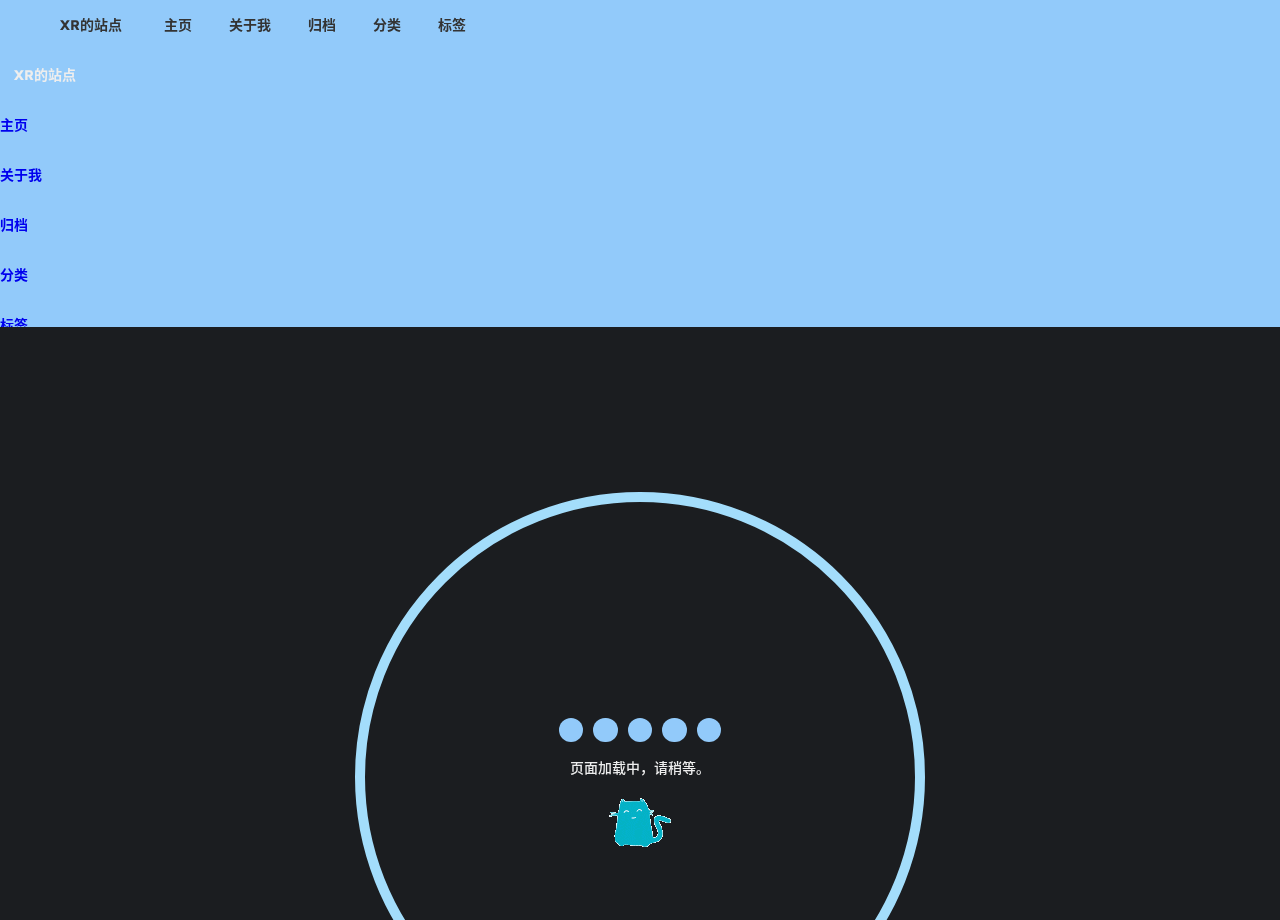
<file: tags/curriculum-design/index.html>
<!DOCTYPE html><html lang="zh"><head><meta name="referrer" content="no-referrer"><meta name="google-site-verification" content="GRts_4MZj5CDF5jnaHvvhGA2uoiYkWterIatSfUd8E8"><meta charset="UTF-8"><meta name="viewport" content="width=device-width,initial-scale=1,maximum-scale=1,user-scalable=0"><title>Tags: 课设 | XR的站点</title><meta name="author" content="XR"><meta name="description" content=""><meta name="keywords" content=""><link rel="icon" href="https://i0.hdslb.com/bfs/album/36033e838b7e1f1e7e49809447239ee158f25bc7.png"><script src="https://cdn.staticfile.org/instant.page/5.1.1/instantpage.min.js" type="module"></script><script src="https://cdn.staticfile.org/font-awesome/6.2.1/js/all.min.js"></script><script src="https://cdn.staticfile.org/vue/3.2.45/vue.global.prod.min.js"></script><script src="https://polyfill.io/v3/polyfill.min.js?features="></script><link rel="stylesheet" href="/css/fonts.min.css"><link rel="stylesheet" href="/css/particlex_dark.css" id="cssTheme"><script>function getCookies(){for(var e=document.cookie.split(";"),t={},c=0;c<e.length;c++){var o=e[c].split("=");t[o[0].trim()]=o[1]}return t}var cookie=getCookies();void 0!==cookie.csstheme?"dark"===cookie.csstheme?(document.cookie="csstheme=dark; path=/",document.getElementById("cssTheme").href="/css/particlex_dark.css"):(document.cookie="csstheme=light;",document.getElementById("cssTheme").href="/css/particlex_light.css"):document.cookie="csstheme=dark; path=/"</script><script src="https://cdn.staticfile.org/KaTeX/0.16.4/katex.min.js"></script><script src="https://cdn.staticfile.org/KaTeX/0.16.4/contrib/auto-render.min.js"></script><link rel="stylesheet" href="https://cdn.staticfile.org/KaTeX/0.16.4/katex.min.css"><link rel="stylesheet" href="/css/mouse.css"><meta name="generator" content="Hexo 6.3.0"><style>mjx-container[jax=SVG]{direction:ltr}mjx-container[jax=SVG]>svg{overflow:visible}mjx-container[jax=SVG][display=true]{display:block;text-align:center;margin:1em 0}mjx-container[jax=SVG][justify=left]{text-align:left}mjx-container[jax=SVG][justify=right]{text-align:right}g[data-mml-node=merror]>g{fill:red;stroke:red}g[data-mml-node=merror]>rect[data-background]{fill:#ff0;stroke:none}g[data-mml-node=mtable]>line[data-line]{stroke-width:70px;fill:none}g[data-mml-node=mtable]>rect[data-frame]{stroke-width:70px;fill:none}g[data-mml-node=mtable]>.mjx-dashed{stroke-dasharray:140}g[data-mml-node=mtable]>.mjx-dotted{stroke-linecap:round;stroke-dasharray:0,140}g[data-mml-node=mtable]>svg{overflow:visible}[jax=SVG] mjx-tool{display:inline-block;position:relative;width:0;height:0}[jax=SVG] mjx-tool>mjx-tip{position:absolute;top:0;left:0}mjx-tool>mjx-tip{display:inline-block;padding:.2em;border:1px solid #888;font-size:70%;background-color:#f8f8f8;color:#000;box-shadow:2px 2px 5px #aaa}g[data-mml-node=maction][data-toggle]{cursor:pointer}mjx-status{display:block;position:fixed;left:1em;bottom:1em;min-width:25%;padding:.2em .4em;border:1px solid #888;font-size:90%;background-color:#f8f8f8;color:#000}foreignObject[data-mjx-xml]{font-family:initial;line-height:normal;overflow:visible}.MathJax path{stroke-width:3}mjx-container[display=true]{overflow:auto hidden}mjx-container[display=true]+br{display:none}</style></head><body><div id="L2dCanvas"></div><link rel="stylesheet" href="/css/live2d.min.css"><script src="https://cdn.staticfile.org/pixi.js/4.6.1/pixi.min.js"></script><script src="/js/live2d.min.js"></script><script>var v=new Viewer({width:240,height:325,right:"0",bottom:"0",basePath:"/model",role:"xuefeng",mobile:!0})</script><canvas id="fireworks" style="position:fixed;top:0;left:0;width:100vw;height:100vh;pointer-events:none;z-index:32767"></canvas><script src="https://cdn.staticfile.org/animejs/3.2.1/anime.min.js"></script><script src="/js/fireworks.min.js"></script><canvas id="background" style="position:fixed;top:0;left:0;width:100vw;height:100vh;pointer-events:none;z-index:-1"></canvas><script src="/js/background.min.js"></script><div id="loading" style="height:100vh;width:100vw;position:fixed;display:flex;z-index:2147483647;justify-content:space-between;transition:all .3s ease-out;-webkit-user-select:none;-moz-user-select:none;-ms-user-select:none;user-select:none"><div style="position:fixed;height:100vh;width:100vw;display:flex;justify-content:center;align-items:center"><div id="loadcontent" style="width:50vmin;height:50vmin;padding:50px;border-radius:50%;display:flex;justify-content:center;align-items:center;border:solid 10px #a3ddfb;text-align:center"><div><h2><div class="dots"><div></div><div></div><div></div><div></div><div></div></div></h2><p style="word-break:keep-all">页面加载中，请稍等。</p><div><img alt="loading" src="/loading.gif"></div></div></div></div></div><div id="layout"><i data-fa-symbol="calendar-solid" class="fa-solid fa-calendar fa-fw"></i> <i data-fa-symbol="bookmark-solid" class="fa-solid fa-bookmark fa-fw"></i> <i data-fa-symbol="tags-solid" class="fa-solid fa-tags fa-fw"></i><transition name="into"><div v-show="showpage" style="display:-not-none"><div id="menushow"><nav id="menu"><div class="desktop-menu"><a href="/"><span class="title">XR的站点</span> </a><a href="/"><i class="fa-solid fa-house fa-fw"></i> <span>&ensp;主页</span> </a><a href="/about"><i class="fa-solid fa-id-card fa-fw"></i> <span>&ensp;关于我</span> </a><a href="/archives"><i class="fa-solid fa-box-archive fa-fw"></i> <span>&ensp;归档</span> </a><a href="/categories"><i class="fa-solid fa-bookmark fa-fw"></i> <span>&ensp;分类</span> </a><a href="/tags"><i class="fa-solid fa-tags fa-fw"></i> <span>&ensp;标签</span></a><div class="moon" id="anniu" onclick="k_g()"></div><script>var cookie=getCookies(),anniu=document.getElementById("anniu");function k_g(){var e=getCookies(),s=document.getElementById("anniu");"light"===e.csstheme?(s.className="moon",document.cookie="csstheme=dark; path=/",document.getElementById("cssTheme").href="/css/particlex_dark.css"):(s.className="sun",document.cookie="csstheme=light; path=/",document.getElementById("cssTheme").href="/css/particlex_light.css")}void 0!==cookie.csstheme&&("dark"===cookie.csstheme?anniu.className="moon":anniu.className="sun")</script></div><div :class="'phone-menu ' + menushow" id="phone-menu"><div class="curtain" @click="menushow = !menushow" v-show="menushow"></div><div class="title" @click="menushow = !menushow"><i class="fa-solid fa-bars fa-fw"></i> <span>&emsp;XR的站点</span></div><transition name="slide"><div class="items" v-show="menushow"><a href="/"><div class="item"><div style="min-width:20px;max-width:50px;width:10%"><i class="fa-solid fa-house fa-fw"></i></div><div style="min-width:100px;max-width:150%;width:20%">主页</div></div></a><a href="/about"><div class="item"><div style="min-width:20px;max-width:50px;width:10%"><i class="fa-solid fa-id-card fa-fw"></i></div><div style="min-width:100px;max-width:150%;width:20%">关于我</div></div></a><a href="/archives"><div class="item"><div style="min-width:20px;max-width:50px;width:10%"><i class="fa-solid fa-box-archive fa-fw"></i></div><div style="min-width:100px;max-width:150%;width:20%">归档</div></div></a><a href="/categories"><div class="item"><div style="min-width:20px;max-width:50px;width:10%"><i class="fa-solid fa-bookmark fa-fw"></i></div><div style="min-width:100px;max-width:150%;width:20%">分类</div></div></a><a href="/tags"><div class="item"><div style="min-width:20px;max-width:50px;width:10%"><i class="fa-solid fa-tags fa-fw"></i></div><div style="min-width:100px;max-width:150%;width:20%">标签</div></div></a><div class="moon" id="anniu2" onclick="k_g2()"></div><script>var cookie=getCookies(),anniu=document.getElementById("anniu2");function k_g2(){var e=getCookies(),s=document.getElementById("anniu2");"light"===e.csstheme?(s.className="moon",document.cookie="csstheme=dark; path=/",document.getElementById("cssTheme").href="/css/particlex_dark.css"):(s.className="sun",document.cookie="csstheme=light; path=/",document.getElementById("cssTheme").href="/css/particlex_light.css")}void 0!==cookie.csstheme&&("dark"===cookie.csstheme?anniu.className="moon":anniu.className="sun")</script></div></transition></div></nav></div><div id="main"><div id="archives"><div class="categories-tags"><span><a href="/tags/web/" style="background:#ff7d73"><span class="icon"><svg class="fa-icon"><use xlink:href="#tags-solid"></use></svg> </span>web </a></span><span><a href="/tags/curriculum-design/" style="background:linear-gradient(120deg,#9abbf7 0,#ffbbf4 100%)"><span class="icon"><svg class="fa-icon"><use xlink:href="#tags-solid"></use></svg> </span>课设</a></span></div><div class="timeline"><div class="timeline-tail"></div><div class="timeline-content"><div class="item-time">2022/12/20</div><a href="/2022/12/20/Web-Online-shopping-mall/"><h3>Web课设网上购物商城</h3></a><div class="info"><span class="category"><a href="/categories/Learn/"><span class="icon"><svg class="fa-icon"><use xlink:href="#bookmark-solid"></use></svg> </span>学习 </a></span><span class="tags"><span class="icon"><svg class="fa-icon"><use xlink:href="#tags-solid"></use></svg> </span><span class="tag"><a href="/tags/web/" style="color:#00a596">web </a></span><span class="tag"><a href="/tags/curriculum-design/" style="color:#00a596">课设</a></span></span></div></div></div></div><footer id="footer"><div class="footer-wrap"><div>© 2022 - 2023 XR的站点 <span class="footer-icon"><i class="fa-solid fa-font-awesome fa-fw"></i> </span>@XR</div><div></div><div>Based on the <a target="_blank" rel="noopener" href="https://hexo.io">Hexo Engine</a> & <a target="_blank" rel="noopener" href="https://github.com/argvchs/hexo-theme-particlex">ParticleX Theme</a></div></div></footer></div></div></transition><div id="showimg"><img id="showimg-content" alt="showimg"></div></div><script src="https://cdn.staticfile.org/highlight.js/11.5.1/highlight.min.js"></script><script src="/js/function.js"></script><script src="/js/particlex.js"></script><span class="js-cursor-container"></span><script>!function(){var o=["#D61C59","#E7D84B","#1B8798"],i=window.innerWidth,s=(window.innerHeight,{x:i/2,y:i/2}),h=[];function t(){document.addEventListener("mousemove",e),window.addEventListener("resize",n),a()}function n(t){i=window.innerWidth,window.innerHeight}function e(t){var i,n,e;s.x=t.clientX,s.y=t.clientY,t=s.x,i=s.y,n=o[Math.floor(Math.random()*o.length)],(e=new l).init(t,i,n),h.push(e)}function a(){requestAnimationFrame(a);for(var t=0;t<h.length;t++)h[t].update();for(t=h.length-1;0<=t;t--)h[t].lifeSpan<0&&(h[t].die(),h.splice(t,1))}function l(){this.character="*",this.lifeSpan=120,this.initialStyles={position:"fixed",display:"inline-block",top:"0px",left:"0px",pointerEvents:"none","touch-action":"none","z-index":"10000000",fontSize:"25px","will-change":"transform"},this.init=function(t,i,n){this.velocity={x:(Math.random()<.5?-1:1)*(Math.random()/2),y:1},this.position={x:t+10,y:i+10},this.initialStyles.color=n,this.element=document.createElement("span"),this.element.innerHTML=this.character;var e,o=this.element,s=this.initialStyles;for(e in s)o.style[e]=s[e];this.update(),document.querySelector(".js-cursor-container").appendChild(this.element)},this.update=function(){this.position.x+=this.velocity.x,this.position.y+=this.velocity.y,this.lifeSpan--,this.element.style.transform="translate3d("+this.position.x+"px,"+this.position.y+"px, 0) scale("+this.lifeSpan/120+")"},this.die=function(){this.element.parentNode.removeChild(this.element)}}"ontouchstart"in window||navigator.msMaxTouchPoints||t()}()</script></body></html>
</file>
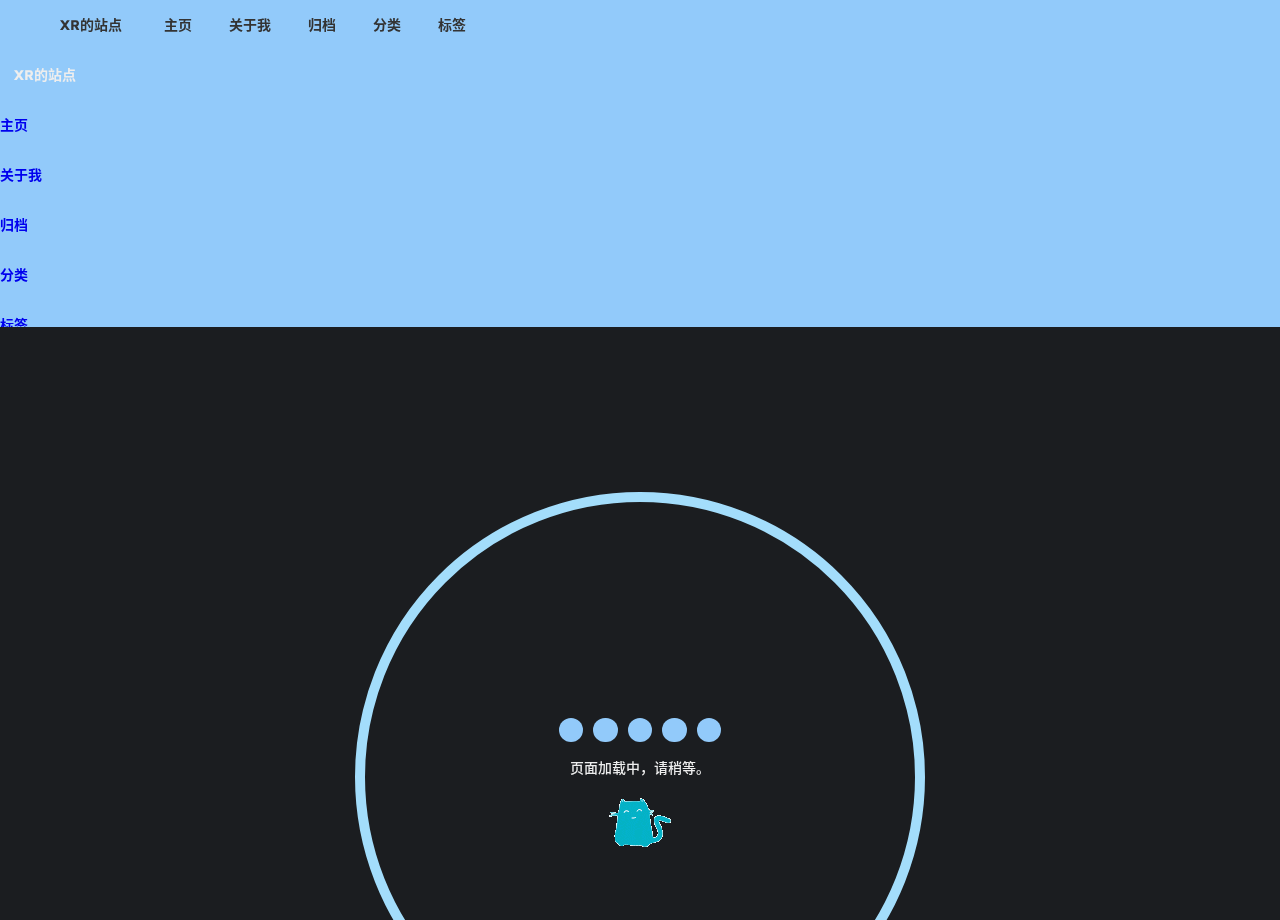
<file: tags/web/index.html>
<!DOCTYPE html><html lang="zh"><head><meta name="referrer" content="no-referrer"><meta name="google-site-verification" content="GRts_4MZj5CDF5jnaHvvhGA2uoiYkWterIatSfUd8E8"><meta charset="UTF-8"><meta name="viewport" content="width=device-width,initial-scale=1,maximum-scale=1,user-scalable=0"><title>Tags: Web | XR的站点</title><meta name="author" content="XR"><meta name="description" content=""><meta name="keywords" content=""><link rel="icon" href="https://i0.hdslb.com/bfs/album/36033e838b7e1f1e7e49809447239ee158f25bc7.png"><script src="https://cdn.staticfile.org/instant.page/5.1.1/instantpage.min.js" type="module"></script><script src="https://cdn.staticfile.org/font-awesome/6.2.1/js/all.min.js"></script><script src="https://cdn.staticfile.org/vue/3.2.45/vue.global.prod.min.js"></script><script src="https://polyfill.io/v3/polyfill.min.js?features="></script><link rel="stylesheet" href="/css/fonts.min.css"><link rel="stylesheet" href="/css/particlex_dark.css" id="cssTheme"><script>function getCookies(){for(var e=document.cookie.split(";"),t={},c=0;c<e.length;c++){var o=e[c].split("=");t[o[0].trim()]=o[1]}return t}var cookie=getCookies();void 0!==cookie.csstheme?"dark"===cookie.csstheme?(document.cookie="csstheme=dark; path=/",document.getElementById("cssTheme").href="/css/particlex_dark.css"):(document.cookie="csstheme=light;",document.getElementById("cssTheme").href="/css/particlex_light.css"):document.cookie="csstheme=dark; path=/"</script><script src="https://cdn.staticfile.org/KaTeX/0.16.4/katex.min.js"></script><script src="https://cdn.staticfile.org/KaTeX/0.16.4/contrib/auto-render.min.js"></script><link rel="stylesheet" href="https://cdn.staticfile.org/KaTeX/0.16.4/katex.min.css"><link rel="stylesheet" href="/css/mouse.css"><meta name="generator" content="Hexo 6.3.0"><style>mjx-container[jax=SVG]{direction:ltr}mjx-container[jax=SVG]>svg{overflow:visible}mjx-container[jax=SVG][display=true]{display:block;text-align:center;margin:1em 0}mjx-container[jax=SVG][justify=left]{text-align:left}mjx-container[jax=SVG][justify=right]{text-align:right}g[data-mml-node=merror]>g{fill:red;stroke:red}g[data-mml-node=merror]>rect[data-background]{fill:#ff0;stroke:none}g[data-mml-node=mtable]>line[data-line]{stroke-width:70px;fill:none}g[data-mml-node=mtable]>rect[data-frame]{stroke-width:70px;fill:none}g[data-mml-node=mtable]>.mjx-dashed{stroke-dasharray:140}g[data-mml-node=mtable]>.mjx-dotted{stroke-linecap:round;stroke-dasharray:0,140}g[data-mml-node=mtable]>svg{overflow:visible}[jax=SVG] mjx-tool{display:inline-block;position:relative;width:0;height:0}[jax=SVG] mjx-tool>mjx-tip{position:absolute;top:0;left:0}mjx-tool>mjx-tip{display:inline-block;padding:.2em;border:1px solid #888;font-size:70%;background-color:#f8f8f8;color:#000;box-shadow:2px 2px 5px #aaa}g[data-mml-node=maction][data-toggle]{cursor:pointer}mjx-status{display:block;position:fixed;left:1em;bottom:1em;min-width:25%;padding:.2em .4em;border:1px solid #888;font-size:90%;background-color:#f8f8f8;color:#000}foreignObject[data-mjx-xml]{font-family:initial;line-height:normal;overflow:visible}.MathJax path{stroke-width:3}mjx-container[display=true]{overflow:auto hidden}mjx-container[display=true]+br{display:none}</style></head><body><div id="L2dCanvas"></div><link rel="stylesheet" href="/css/live2d.min.css"><script src="https://cdn.staticfile.org/pixi.js/4.6.1/pixi.min.js"></script><script src="/js/live2d.min.js"></script><script>var v=new Viewer({width:240,height:325,right:"0",bottom:"0",basePath:"/model",role:"xuefeng",mobile:!0})</script><canvas id="fireworks" style="position:fixed;top:0;left:0;width:100vw;height:100vh;pointer-events:none;z-index:32767"></canvas><script src="https://cdn.staticfile.org/animejs/3.2.1/anime.min.js"></script><script src="/js/fireworks.min.js"></script><canvas id="background" style="position:fixed;top:0;left:0;width:100vw;height:100vh;pointer-events:none;z-index:-1"></canvas><script src="/js/background.min.js"></script><div id="loading" style="height:100vh;width:100vw;position:fixed;display:flex;z-index:2147483647;justify-content:space-between;transition:all .3s ease-out;-webkit-user-select:none;-moz-user-select:none;-ms-user-select:none;user-select:none"><div style="position:fixed;height:100vh;width:100vw;display:flex;justify-content:center;align-items:center"><div id="loadcontent" style="width:50vmin;height:50vmin;padding:50px;border-radius:50%;display:flex;justify-content:center;align-items:center;border:solid 10px #a3ddfb;text-align:center"><div><h2><div class="dots"><div></div><div></div><div></div><div></div><div></div></div></h2><p style="word-break:keep-all">页面加载中，请稍等。</p><div><img alt="loading" src="/loading.gif"></div></div></div></div></div><div id="layout"><i data-fa-symbol="calendar-solid" class="fa-solid fa-calendar fa-fw"></i> <i data-fa-symbol="bookmark-solid" class="fa-solid fa-bookmark fa-fw"></i> <i data-fa-symbol="tags-solid" class="fa-solid fa-tags fa-fw"></i><transition name="into"><div v-show="showpage" style="display:-not-none"><div id="menushow"><nav id="menu"><div class="desktop-menu"><a href="/"><span class="title">XR的站点</span> </a><a href="/"><i class="fa-solid fa-house fa-fw"></i> <span>&ensp;主页</span> </a><a href="/about"><i class="fa-solid fa-id-card fa-fw"></i> <span>&ensp;关于我</span> </a><a href="/archives"><i class="fa-solid fa-box-archive fa-fw"></i> <span>&ensp;归档</span> </a><a href="/categories"><i class="fa-solid fa-bookmark fa-fw"></i> <span>&ensp;分类</span> </a><a href="/tags"><i class="fa-solid fa-tags fa-fw"></i> <span>&ensp;标签</span></a><div class="moon" id="anniu" onclick="k_g()"></div><script>var cookie=getCookies(),anniu=document.getElementById("anniu");function k_g(){var e=getCookies(),s=document.getElementById("anniu");"light"===e.csstheme?(s.className="moon",document.cookie="csstheme=dark; path=/",document.getElementById("cssTheme").href="/css/particlex_dark.css"):(s.className="sun",document.cookie="csstheme=light; path=/",document.getElementById("cssTheme").href="/css/particlex_light.css")}void 0!==cookie.csstheme&&("dark"===cookie.csstheme?anniu.className="moon":anniu.className="sun")</script></div><div :class="'phone-menu ' + menushow" id="phone-menu"><div class="curtain" @click="menushow = !menushow" v-show="menushow"></div><div class="title" @click="menushow = !menushow"><i class="fa-solid fa-bars fa-fw"></i> <span>&emsp;XR的站点</span></div><transition name="slide"><div class="items" v-show="menushow"><a href="/"><div class="item"><div style="min-width:20px;max-width:50px;width:10%"><i class="fa-solid fa-house fa-fw"></i></div><div style="min-width:100px;max-width:150%;width:20%">主页</div></div></a><a href="/about"><div class="item"><div style="min-width:20px;max-width:50px;width:10%"><i class="fa-solid fa-id-card fa-fw"></i></div><div style="min-width:100px;max-width:150%;width:20%">关于我</div></div></a><a href="/archives"><div class="item"><div style="min-width:20px;max-width:50px;width:10%"><i class="fa-solid fa-box-archive fa-fw"></i></div><div style="min-width:100px;max-width:150%;width:20%">归档</div></div></a><a href="/categories"><div class="item"><div style="min-width:20px;max-width:50px;width:10%"><i class="fa-solid fa-bookmark fa-fw"></i></div><div style="min-width:100px;max-width:150%;width:20%">分类</div></div></a><a href="/tags"><div class="item"><div style="min-width:20px;max-width:50px;width:10%"><i class="fa-solid fa-tags fa-fw"></i></div><div style="min-width:100px;max-width:150%;width:20%">标签</div></div></a><div class="moon" id="anniu2" onclick="k_g2()"></div><script>var cookie=getCookies(),anniu=document.getElementById("anniu2");function k_g2(){var e=getCookies(),s=document.getElementById("anniu2");"light"===e.csstheme?(s.className="moon",document.cookie="csstheme=dark; path=/",document.getElementById("cssTheme").href="/css/particlex_dark.css"):(s.className="sun",document.cookie="csstheme=light; path=/",document.getElementById("cssTheme").href="/css/particlex_light.css")}void 0!==cookie.csstheme&&("dark"===cookie.csstheme?anniu.className="moon":anniu.className="sun")</script></div></transition></div></nav></div><div id="main"><div id="archives"><div class="categories-tags"><span><a href="/tags/web/" style="background:linear-gradient(120deg,#9abbf7 0,#ffbbf4 100%)"><span class="icon"><svg class="fa-icon"><use xlink:href="#tags-solid"></use></svg> </span>web </a></span><span><a href="/tags/curriculum-design/" style="background:#ff7d73"><span class="icon"><svg class="fa-icon"><use xlink:href="#tags-solid"></use></svg> </span>课设</a></span></div><div class="timeline"><div class="timeline-tail"></div><div class="timeline-content"><div class="item-time">2022/12/20</div><a href="/2022/12/20/Web-Online-shopping-mall/"><h3>Web课设网上购物商城</h3></a><div class="info"><span class="category"><a href="/categories/Learn/"><span class="icon"><svg class="fa-icon"><use xlink:href="#bookmark-solid"></use></svg> </span>学习 </a></span><span class="tags"><span class="icon"><svg class="fa-icon"><use xlink:href="#tags-solid"></use></svg> </span><span class="tag"><a href="/tags/web/" style="color:#00bcd4">web </a></span><span class="tag"><a href="/tags/curriculum-design/" style="color:#ffa2c4">课设</a></span></span></div></div></div></div><footer id="footer"><div class="footer-wrap"><div>© 2022 - 2023 XR的站点 <span class="footer-icon"><i class="fa-solid fa-font-awesome fa-fw"></i> </span>@XR</div><div></div><div>Based on the <a target="_blank" rel="noopener" href="https://hexo.io">Hexo Engine</a> & <a target="_blank" rel="noopener" href="https://github.com/argvchs/hexo-theme-particlex">ParticleX Theme</a></div></div></footer></div></div></transition><div id="showimg"><img id="showimg-content" alt="showimg"></div></div><script src="https://cdn.staticfile.org/highlight.js/11.5.1/highlight.min.js"></script><script src="/js/function.js"></script><script src="/js/particlex.js"></script><span class="js-cursor-container"></span><script>!function(){var o=["#D61C59","#E7D84B","#1B8798"],i=window.innerWidth,s=(window.innerHeight,{x:i/2,y:i/2}),h=[];function t(){document.addEventListener("mousemove",e),window.addEventListener("resize",n),a()}function n(t){i=window.innerWidth,window.innerHeight}function e(t){var i,n,e;s.x=t.clientX,s.y=t.clientY,t=s.x,i=s.y,n=o[Math.floor(Math.random()*o.length)],(e=new l).init(t,i,n),h.push(e)}function a(){requestAnimationFrame(a);for(var t=0;t<h.length;t++)h[t].update();for(t=h.length-1;0<=t;t--)h[t].lifeSpan<0&&(h[t].die(),h.splice(t,1))}function l(){this.character="*",this.lifeSpan=120,this.initialStyles={position:"fixed",display:"inline-block",top:"0px",left:"0px",pointerEvents:"none","touch-action":"none","z-index":"10000000",fontSize:"25px","will-change":"transform"},this.init=function(t,i,n){this.velocity={x:(Math.random()<.5?-1:1)*(Math.random()/2),y:1},this.position={x:t+10,y:i+10},this.initialStyles.color=n,this.element=document.createElement("span"),this.element.innerHTML=this.character;var e,o=this.element,s=this.initialStyles;for(e in s)o.style[e]=s[e];this.update(),document.querySelector(".js-cursor-container").appendChild(this.element)},this.update=function(){this.position.x+=this.velocity.x,this.position.y+=this.velocity.y,this.lifeSpan--,this.element.style.transform="translate3d("+this.position.x+"px,"+this.position.y+"px, 0) scale("+this.lifeSpan/120+")"},this.die=function(){this.element.parentNode.removeChild(this.element)}}"ontouchstart"in window||navigator.msMaxTouchPoints||t()}()</script></body></html>
</file>
<file: css/particlex_dark.css>
#hitokoto{color:#fff}#loading{background:#1b1d20}#ipt_search-bar{color:#fff}div.wl-content p{color:#fff}@keyframes into{0%{opacity:0;transform:scale(1.1)}100%{opacity:1;transform:scale(1)}}@keyframes loading{0%{opacity:0}100%{opacity:1}}@keyframes loop1{0%{transform:rotate(30deg)}100%{transform:rotate(390deg)}}@keyframes loop2{0%{transform:rotate(60deg)}100%{transform:rotate(420deg)}}@keyframes loop3{0%{transform:rotate(90deg)}100%{transform:rotate(450deg)}}@keyframes loop4{0%{transform:rotate(120deg)}100%{transform:rotate(480deg)}}body{width:100%;background:#181a1dfb;color:#eee;font-family:Lexend,"Noto Sans SC",sans-serif;font-size:14px;font-weight:500;overflow-x:hidden}*{margin:0;padding:0;word-wrap:break-word;scrollbar-width:thin;scrollbar-color:#8ab5ff #1b1d20}ul{margin-top:15px!important;margin-bottom:10px!important;line-height:1.7}ul li{margin:8px auto}ol{margin-top:15px!important;margin-bottom:10px!important;line-height:1.7}ol li{margin:8px auto}h1{margin:15px 0;font-weight:700;font-family:Lexend,"Noto Sans SC",sans-serif;color:#eee;font-size:30px}h2{margin:15px 0;font-weight:700;font-family:Lexend,"Noto Sans SC",sans-serif;color:#eee;font-size:27px}h3{margin:15px 0;font-weight:700;font-family:Lexend,"Noto Sans SC",sans-serif;color:#eee;font-size:24px}h4{margin:15px 0;font-weight:700;font-family:Lexend,"Noto Sans SC",sans-serif;color:#eee;font-size:21px}h5{margin:15px 0;font-weight:700;font-family:Lexend,"Noto Sans SC",sans-serif;color:#eee;font-size:18px}p{margin:15px 0;line-height:1.7}a{text-decoration:none}a:hover{opacity:.8}img{border-radius:10px}hr{border-style:dashed;border-width:2px;border-left:none;border-right:none;border-bottom:none}blockquote{padding:.1px 15px;margin:15px 0;border-radius:3px;border-left:3px solid #64abe9;background:#64abe9}#home-head,#menu,.categories-tags span a,.friend-link a,.go-post,.math,.page-current,button,iframe,img,pre .copycode,pre .language{-webkit-user-select:none;-moz-user-select:none;user-select:none}#archives,#home-posts-wrap,.article,footer .footer-wrap{box-sizing:border-box}.fa-icon{width:1em;height:1em;vertical-align:-.125em}.icon{margin-right:5px;color:#5c6b72}.into-enter-active{animation:into .6s}.into-leave-active{animation:into .6s}.slide-enter-active,.slide-leave-active{transition:margin-top .3s,opacity .3s}.slide-enter-from,.slide-leave-to{margin-top:-300px;opacity:0}#home-head{width:100%;height:100vh;position:relative;display:flex}#home-head .home-info{position:relative;margin:auto}#home-head .home-info .info{position:absolute;display:flex;align-items:center;justify-content:center;text-align:center;color:#333;border-radius:50%}#home-head .home-info .info h1{word-break:keep-all}#home-head .home-info .loop:first-child{border-radius:38% 62% 63% 37%/41% 44% 56% 59%;background:#1b1d20;opacity:.3;transform:rotate(30deg);animation:loop1 10s linear infinite}#home-head .home-info .loop:nth-child(2){border-radius:38% 62% 63% 37%/41% 44% 56% 59%;background:#1b1d20;opacity:.45;transform:rotate(60deg);animation:loop2 15s linear infinite}#home-head .home-info .loop:nth-child(3){border-radius:38% 62% 63% 37%/41% 44% 56% 59%;opacity:.3;background:#1b1d20;transform:rotate(90deg);animation:loop3 10s linear infinite}#home-head .home-info .loop:nth-child(4){border-radius:38% 62% 63% 37%/41% 44% 56% 59%;opacity:.45;background:#1b1d20;transform:rotate(120deg);animation:loop4 15s linear infinite}#home-background{position:absolute;z-index:-2;top:0;left:0;width:100%;height:100vh;background-repeat:no-repeat;background-position:center;background-size:cover;background-attachment:fixed}#home-posts-wrap{position:relative;display:flex;margin:auto;padding:20px;background:0 0;border-radius:10px}#home-posts{position:relative;margin:auto}#home-posts .post-title{text-align:center;color:#66afef;text-decoration:none}#home-posts .post{position:relative;border-radius:20px;background:#1b1d20;box-shadow:0 0 20px #d9d9d980;transition:all .25s}#home-posts .post:hover{box-shadow:0 0 5px #d9d9d9;transform:translate(-5px,-5px)}#home-posts .post a{text-decoration:none}#home-posts .post .category-and-date{width:100%;margin-top:15px;color:#ccc;text-align:center}#home-posts .post .category-and-date .category{display:inline-block;margin-right:25px}#home-posts .post .category-and-date .category a{color:#ccc}#home-posts .post .category-and-date .date{display:inline-block}#home-posts .post .excerpt{color:#eee}#home-posts .post .post-tags a{color:#ffbbf4;font-size:14px}#home-posts .post .post-tags .tag{display:inline-block;margin-right:10px;font-weight:700}#home-posts .post .go-post{background:linear-gradient(120deg,#9abbf7 0,#ffbbf4 100%);border:0;padding:10px 24px;color:#548dbf;font-weight:700;border-radius:20px 0;font-size:14px;position:absolute;bottom:-5px;right:-5px;transition:all .25s ease-out;box-shadow:2px 2px 10px 0 #ffbbf47a}#home-posts .post .go-post:hover{right:-7px;box-shadow:-2px -2px 10px 0 #9abbf77a}#home-posts .page-current{display:flex;width:100%;align-items:center;justify-content:center;color:#999;margin-top:50px}#home-posts .page-current .prev{width:50px;text-align:center}#home-posts .page-current .next{width:50px;text-align:center}#home-posts .page-current .page-index{width:300px;text-align:center;font-weight:700}#home-posts .page-current .current{color:#da0a51;display:inline-block;width:35px;height:35px;border-radius:5px;line-height:35px;padding:5px;margin:0 7px}#home-posts .page-current a{color:#999;text-decoration:none}#home-posts .page-current .page-num{display:inline-block;width:35px;height:35px;border-radius:5px;line-height:35px;padding:5px;margin:0 7px}#home-posts .page-current .page-num:hover{background:#92cafa;color:#64abe9}#home-posts .page-current .page-omit{display:inline-block;width:35px;height:35px;border-radius:5px;line-height:35px;padding:5px;margin:0 7px}#home-card{position:relative;width:300px}#card-div{position:sticky;top:80px}#home-card .card-style{padding:25px 0;background:#1b1d20;border-radius:10px;text-align:center;border:none;box-shadow:0 0 20px #d9d9d980}#home-card .card-style .avatar{text-align:center;margin:auto;width:140px;height:140px;border-radius:50%;border:#f1f1f1 solid 3px;transition:all .25s}#home-card .card-style .avatar:hover img{transform:rotate(360deg)}#home-card .card-style .avatar img{border-radius:50%;width:100%;height:100%}#home-card .card-style .name{margin:20px auto;font-size:16px;font-weight:700;color:#64abe9;text-transform:uppercase}#home-card .card-style .descriptions{margin:20px auto;width:85%}#home-card .card-style .icon-links{width:85%;margin:10px auto;padding:8px 15px;border-top:#cdcdcd solid 1px;border-bottom:#cdcdcd solid 1px}#home-card .card-style .icon-links a{color:#eee;font-size:18px;padding:3px 5px;border-radius:5px}#home-card .card-style .icon-links a:hover{color:#64abe9;background:#66afef}#home-card .card-style .icon-links .icon-link{margin:5px}#home-card .card-style .friend-links{margin:20px auto}#home-card .card-style .friend-links .friend-link{margin:5px auto;text-align:center}#home-card .card-style .friend-links .friend-link a{display:inline-block;width:140px;line-height:3;color:#eee;font-size:16px;border-radius:15px;background-blend-mode:darken}#home-card .card-style .friend-links .friend-link a:hover{color:#eee;background:#66afef}#menu{z-index:10005;position:fixed;width:100%;line-height:50px;font-weight:700;transition:all .25s ease-out;box-shadow:0 -1px 10px 0 #9e9e9e4d;top:0;background:#92cafa}#menu .desktop-menu{height:50px}#menu .desktop-menu .title{display:inline-block;margin-left:30px;margin-right:20px;font-family:Lexend,"Noto Sans SC",sans-serif;text-transform:uppercase;color:#333}#menu .desktop-menu a{display:inline-block;margin-left:30px;text-decoration:none;color:#333}#menu .desktop-menu a span{display:inline-block;position:relative}#menu .desktop-menu a span img{position:relative;top:3px;width:20px;height:20px}#menu .desktop-menu a span:first-child{margin-right:5px}#menu .phone-menu{min-height:50px;text-align:center}#menu .phone-menu .title{z-index:10004;cursor:url(https://xrtp.netlify.app/img/202212302051263.cur),pointer;color:#333}#menu .phone-menu .items{padding:10px 0 20px;z-index:10003}#menu .phone-menu .items a{color:#333}#menu .phone-menu .items .item{min-width:200px;width:80%;margin:auto;display:flex;justify-content:center}#menu .phone-menu .curtain{position:fixed;z-index:-1;top:0;left:0;width:100%;height:100%}.hidden-menu{top:-70px!important}.menu-color{background:#00000033!important;box-shadow:0 -1px 10px 0 #ffffff00!important}.menu-color .title{color:#fff!important}.menu-color a{color:#fff!important}.content{transition:all .5s}.content code{font-family:"Fira Code","Noto Sans SC",monospace;background:#bddcf76b;padding:4px 8px;border-radius:4px;font-size:14px;color:#4b616b}.content pre{box-shadow:0 2px 12px 0 #0000001a;border:1px solid #ebeef5;margin:25px 0;border-radius:15px;position:relative}.content .code-content{overflow:auto;padding:50px 30px 20px}.content pre code{background:0 0;padding:0}.content h1{text-align:left!important;margin:18px 0}.content h2{text-align:left!important;margin:18px 0}.content h3{text-align:left!important;margin:18px 0}.content h4{text-align:left!important;margin:18px 0}.content h5{text-align:left!important;margin:18px 0}.content a{color:#66afef;text-decoration:none}.content b{line-height:2.5;font-weight:700}.content strong{line-height:2.5;font-weight:700}.content img{display:block;max-width:70%;margin:0 auto}.content table tr th{padding:8px 20px;color:#64abe9}.content table tr th:nth-child(2n){background:#a3ddfb}.content table tr th:nth-child(2n-1){background:#a3ddfb}.content table tr td{padding:8px 20px}.content table tr td:nth-child(2n){background:#c7e0fb4d}.content table tr td:nth-child(2n-1){background:#d9e8ff4d}.content table tbody tr{border-top:2px solid #1b1d20}.content .markdownIt-Anchor{display:none}.content .language{font-family:"Fira Code","Noto Sans SC",monospace;position:absolute;top:0;left:30px;padding:10px 15px;background:linear-gradient(to right,#ed6ea0 0,#ec8c69 100%);box-shadow:1px 1px .75rem #ed6ea14d;color:#eee;font-weight:700;font-size:12px;border-radius:0 0 10px 10px}.content .copycode{position:absolute;top:0;right:0;color:#5c6b72}.content .copycode:hover{opacity:.8}.content .copycode svg{position:absolute;top:0;right:0;padding:15px;transition:transform .25s}.content .copycode.copied svg:first-child{opacity:0}.content .copycode:not(.copied) svg:last-child{opacity:0}.content .copycode.copied svg{transform:scale(1.25)}.content .hljs{font-family:"Fira Code","Noto Sans SC",monospace;background:0 0;line-height:2;font-size:13px}.content .hljs .hljs-built_in{color:#42a4d6}.content .hljs .hljs-keyword{color:#e24279}.content .hljs .hljs-literal{color:#ff9800}.content .hljs .hljs-number{color:#ff9800}.content .hljs .hljs-doctag{color:#009688}.content .hljs .hljs-string{color:#009688}.content .hljs .hljs-comment{color:#9e9e9e}.content .hljs .hljs-quote{color:#9e9e9e}.content .hljs .hljs-attribute{color:red}.content .hljs .hljs-name{color:red}.content .hljs .hljs-attr{color:#525252}.content .hljs .hljs-class{color:#3f51b5}.content .hljs .hljs-title{color:#3f51b5}.content .hljs .hljs-type{color:#3f51b5}.content .hljs .hljs-params{color:#458}.content .hljs .hljs-variable{color:#458}#main{margin-right:calc(100% - 100vw)}footer{position:relative;font-size:14px;width:100%;text-align:center;top:150px;padding-bottom:20px}footer .footer-wrap{border-top:1px solid #aaa;width:900px;margin:auto;color:#eee}footer .footer-wrap div{margin:15px}footer .footer-wrap a{text-decoration:none;color:#66afef}footer .footer-icon{display:inline-block;margin:0 10px;color:#66afef;font-size:18px}#archives{position:relative;top:100px;margin:auto;padding:20px}#archives a{color:#5c6b72;text-decoration:none}#archives .tag-icon{color:#5c6b72;text-decoration:none}#archives .category{margin-right:20px}#archives .tags .tag{margin-right:10px}#archives h3{margin:10px 0}#archives .item-time{color:#5c6b72}#archives .categories-tags{text-align:center;max-width:900px;width:100%;margin:auto;margin-bottom:50px}#archives .categories-tags span{display:inline-block;margin:10px}#archives .categories-tags span a{padding:10px 15px;color:#eee;text-decoration:none;border-radius:10px;transition:all .25s;border:#ffffff80 1px solid}#archives .categories-tags span a:hover{border:#a5c2f5 1px solid;background:#1b1d20!important;color:#5c6b72}#archives .categories-tags span a:hover .icon{color:#5c6b72}#archives .categories-tags span .icon{margin-left:0;margin-right:10px;color:#eee}.article{margin:auto;padding:20px;position:relative;top:100px;color:#eee;font-size:15px}.article h1{font-weight:700;margin:20px 0}.article .info a{color:#5c6b72;text-decoration:none}.article .info .date{color:#5c6b72;display:inline-block;margin-right:20px}.article .info .date .tag{margin-right:10px}.article .info .category{color:#5c6b72;display:inline-block;margin-right:20px}.article .info .category .tag{margin-right:10px}.article .info .tags{color:#5c6b72;display:inline-block;margin-right:20px}.article .info .tags .tag{margin-right:10px}.article .content{margin:50px 0}.friend-link a,.icon-link a,.page-num{transition:all .25s}.timeline{position:relative;margin-bottom:30px;transition:margin-top .5s,opacity .25s}.timeline-content{margin-left:17.5px;padding:24px;background:#1b1d20;border:1px solid #0002;border-radius:3px;transition:box-shadow .5s}.timeline-content:hover{box-shadow:0 2px 8px #00000017}.timeline-tail{position:absolute;width:7px;height:7px;background:#1b1d20;border:2px solid #a5c2f5;border-radius:50%}input.ipt{position:relative;display:block;width:100%;height:50px;text-indent:20px;color:#000;background:#16181a;box-sizing:border-box;border:1px solid #d0d7de;border-radius:50px;font-family:"Fira Code","Noto Sans SC",monospace;font-size:15px;transition:all .25s}input.ipt:hover{background:#1b1d20}input.ipt:focus{outline:0;background:#1b1d20;border-color:#0969da;box-shadow:0 0 0 3px #0969da4d}input.crypto{margin:50px auto 0}input.crypto.fail{color:#ea4a5a;border-color:#ea4a5a}input.crypto.fail:focus{box-shadow:0 0 0 3px #ea4a5a4d}input.crypto.success{color:#34d058;border-color:#34d058}input.search-bar{margin:0 auto 50px}.search-mask{position:relative;margin:auto;margin-top:-125px;margin-bottom:-25px;width:100%;height:150px}.gt-container :not(.gt-header-textarea){font-family:unset!important}.gt-header-textarea{font-family:"Fira Code","Noto Sans SC",monospace}.gt-container .gt-comment-content{border:1px solid #0000001a;border-radius:5px}.gt-container .gt-comment-content:hover,.gt-container .gt-header-textarea:focus,.gt-container .gt-header-textarea:hover{box-shadow:0 2px 8px #00000017!important;background-color:#fbfbfb}.gt-container .gt-header-textarea:focus{background-color:#fbfbfb}.gt-container .gt-avatar img{border-radius:50%!important}.gt-container .gt-popup{border-radius:10px}.gt-container .markdown-body{color:unset!important}.gt-container .markdown-body p{margin:10px 0!important}.gt-container .markdown-body blockquote{border-left:unset!important;padding:1px 20px!important;border-left:3px solid #64abe9!important;color:unset!important}.gt-container .markdown-body code{font-family:"Fira Code"!important;background:#bddcf76b;border-radius:4px;font-size:14px;color:#4b616b}.gt-container .markdown-body pre{font-family:"Fira Code"!important;font-weight:500;border:1px solid #ebeef5;padding:20px;margin:25px 0;border-radius:15px!important}#showimg{position:fixed!important;display:flex;z-index:10006;left:0;top:0;width:100%;height:100%;background-color:#000c;opacity:0;transition:all .25s;align-items:center;justify-content:center;visibility:hidden}#showimg-content{position:relative;margin:auto;max-width:95%;max-height:95%;box-shadow:0 0 50px 10px #d9d9d980}::-webkit-scrollbar{width:12px;height:12px}::-webkit-scrollbar-track{background:#1b1d20;border-radius:100px}body::-webkit-scrollbar-track{border-radius:0}::-webkit-scrollbar-thumb{background:#8ab5ff;border-radius:100px;border:3px solid #1b1d20;background-image:linear-gradient(45deg,rgba(255,255,255,.4) 25%,transparent 25%,transparent 50%,rgba(255,255,255,.4) 50%,rgba(255,255,255,.4) 75%,transparent 75%,transparent)}::-moz-selection{background-color:#edf7ff;color:#9dd1ff}::selection{background-color:#edf7ff;color:#9dd1ff}@media (min-width:900px){#menu .desktop-menu{display:block}#menu .phone-menu{display:none}#home-head .home-info{width:500px;height:500px}#home-head .home-info .loop{position:absolute;width:500px;height:500px;display:inline-block}#home-head .home-info .info{width:500px;height:500px}#home-head .home-info .info .wrap{padding:25px}#home-head .home-info .info .wrap h1{font-size:52px;font-weight:700;margin-bottom:10px}#home-head .home-info .info .wrap h3{font-size:24px;margin:10px 0}#home-head .home-info .info .wrap h5{font-size:16px;margin:20px 0}ul{padding-left:40px}ol{padding-left:40px}#home-posts-wrap{max-width:1150px;padding:30px 0}#home-posts{width:900px;margin-left:auto;margin-right:50px}#home-posts .post{padding:50px 50px;margin:25px 0}#home-posts .post .excerpt{padding:20px 0}.home-posts-wrap-no-card #home-posts{margin:auto}#home-card{margin-right:auto}.article{width:900px}#archives{width:900px}footer .footer-wrap{width:900px}}@media (min-width:900px) and (max-width:1200px){#home-posts-wrap{width:800px}#home-posts{margin:auto;width:100%}#home-card{display:none}#archives{width:800px}}@media (max-width:900px){#menu .desktop-menu{display:none}#menu .phone-menu{display:block}#home-head .home-info{width:350px;height:350px}#home-head .home-info .loop{position:absolute;width:350px;height:350px;display:none}#home-head .home-info .info{display:flex;justify-content:center;align-items:center;margin:auto;width:350px;height:350px;background:rgba(27,29,32,.65)}#home-head .home-info .info .wrap{padding:50px}#home-head .home-info .info .wrap h1{font-size:46px;font-weight:700;font-family:Lexend,"Noto Sans SC",sans-serif;margin-bottom:10px}#home-head .home-info .info .wrap h3{font-size:20px;margin:10px 0}#home-head .home-info .info .wrap h5{font-size:14px;margin:20px 0}ul{padding-left:20px}ol{padding-left:20px}#home-posts-wrap{width:100%}#home-card{display:none}#home-posts{margin:auto;width:100%}#home-posts .post{padding:20px 30px;margin:30px 0}#home-posts .post .post-tags{padding-right:69px}#home-posts .post .excerpt{padding:20px 0}.article{width:100%}#archives{width:100%}footer .footer-wrap{width:100%}}
</file>
<file: css/mouse.css>
body,html{height:100%}body{cursor:url(https://xrtp.netlify.app/img/202212302051258.cur),default}select{cursor:url(https://xrtp.netlify.app/img/202212302051258.cur),pointer}a:hover,button{cursor:url(https://xrtp.netlify.app/img/202212302051263.cur),pointer}input{cursor:url(https://xrtp.netlify.app/img/202212302051259.cur),text}input:focus,textarea{cursor:url(https://xrtp.netlify.app/img/202212302051260.cur),text}code{cursor:url(https://xrtp.netlify.app/img/202212302051260.cur),default}pre>code{cursor:url(https://xrtp.netlify.app/img/202212302051262.cur),default}.dots{width:6em;display:flex;flex-flow:row nowrap;align-items:center;justify-content:space-between}.dots div{width:.9em;height:.9em;border-radius:50%;background-color:#92cafa;animation:fade 1s ease-in-out alternate infinite}.dots div:first-of-type{animation-delay:-.8s}.dots div:nth-of-type(2){animation-delay:-.6s}.dots div:nth-of-type(3){animation-delay:-.4s}.dots div:nth-of-type(4){animation-delay:-.2s}@keyframes fade{from{opacity:1}to{opacity:0}}div.sun{background-image:url("https://xrtp.netlify.app/img/202212302018665.svg");position:absolute;top:19px;right:50px;width:22px;height:22px;background-size:110% 110%;cursor:url(https://xrtp.netlify.app/img/202212302051263.cur),pointer}div.moon{background-image:url("https://xrtp.netlify.app/img/202212302017072.svg");position:absolute;top:20px;right:50px;width:20px;height:20px;background-size:100% 100%;cursor:url(https://xrtp.netlify.app/img/202212302051263.cur),pointer}
</file>
